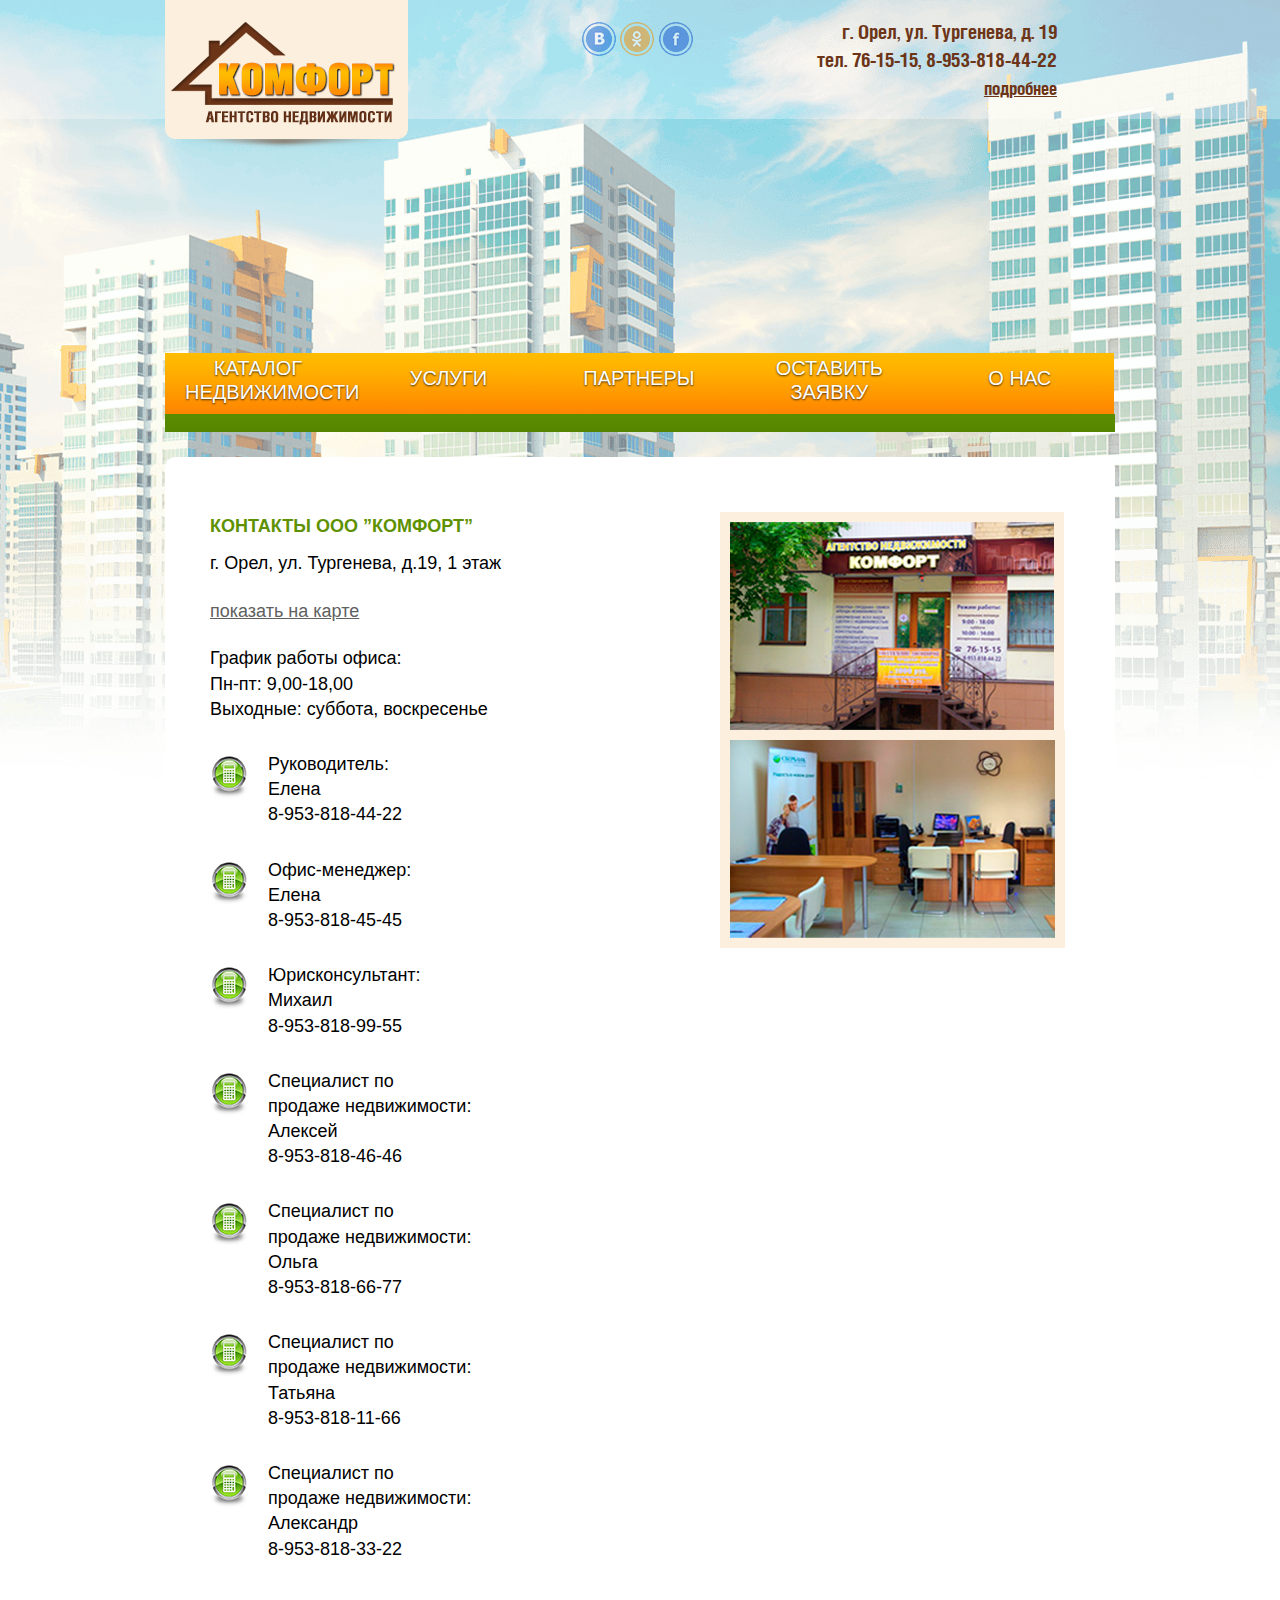
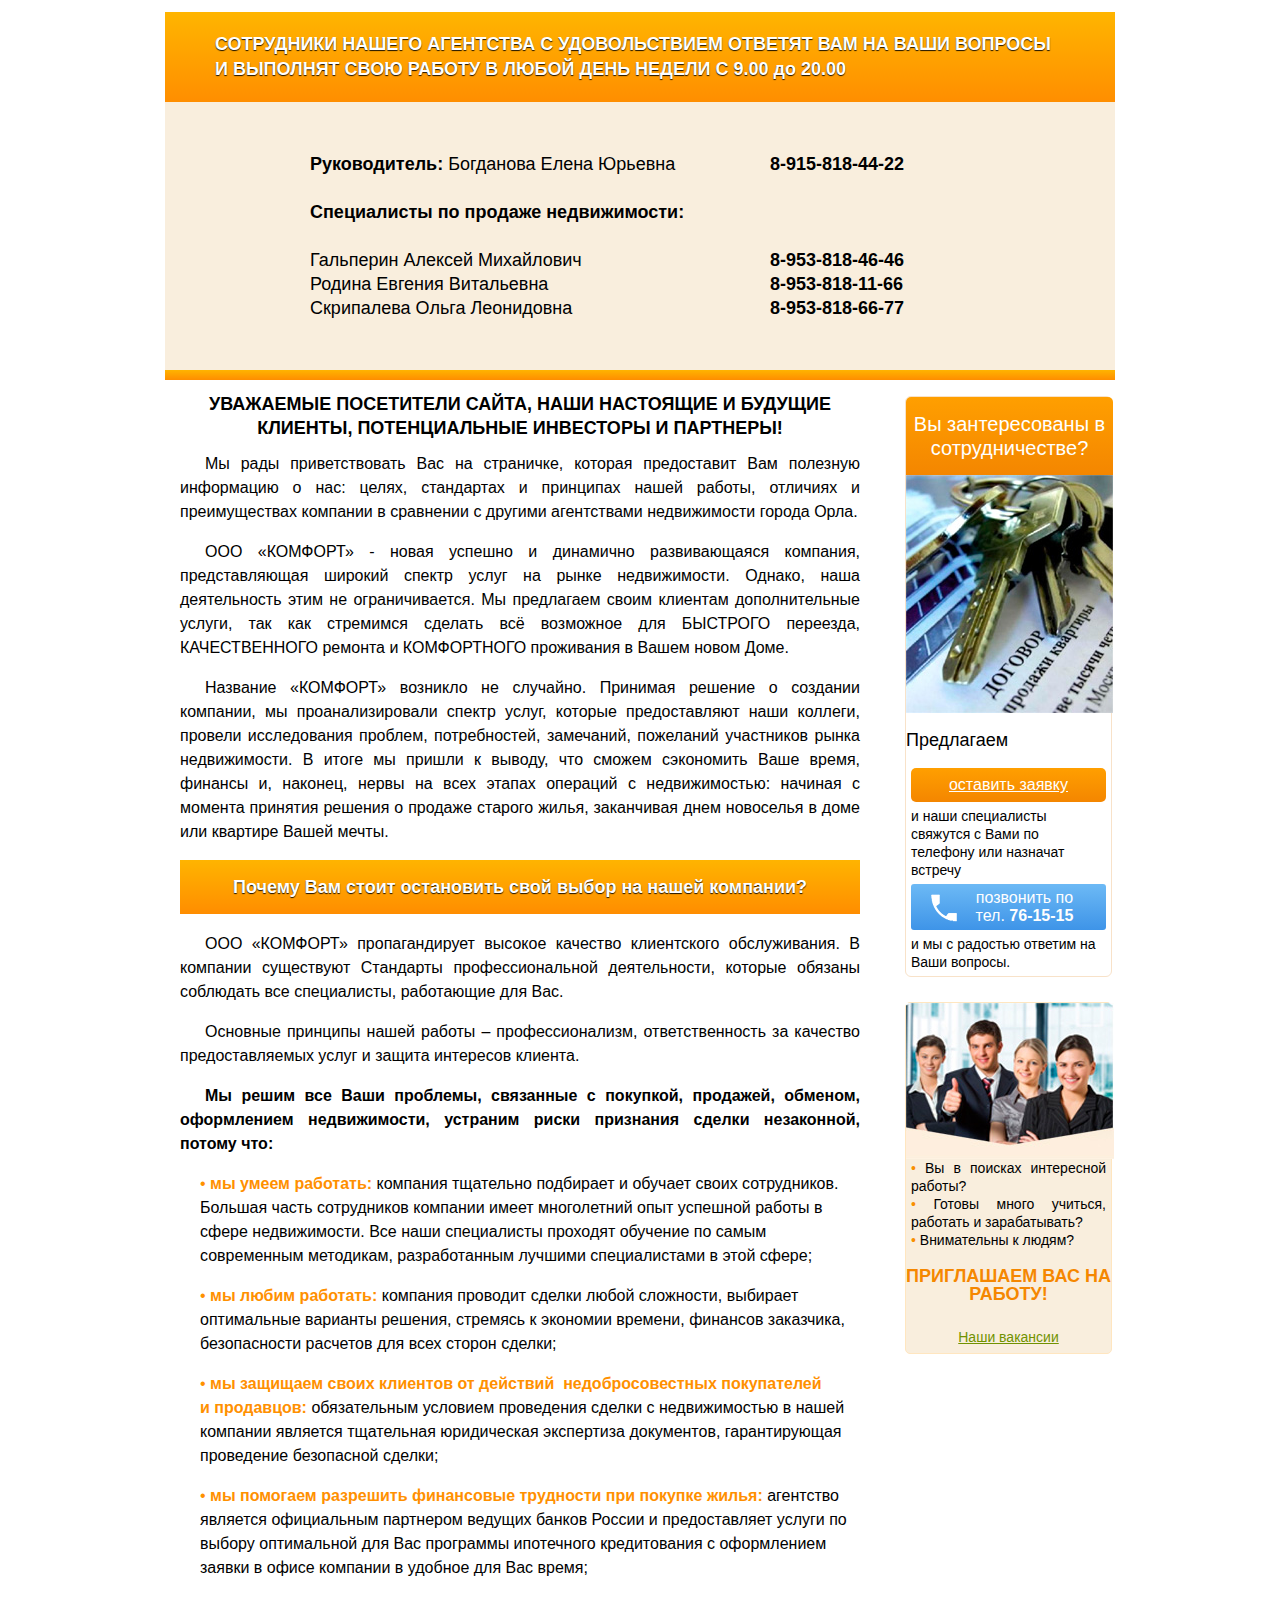
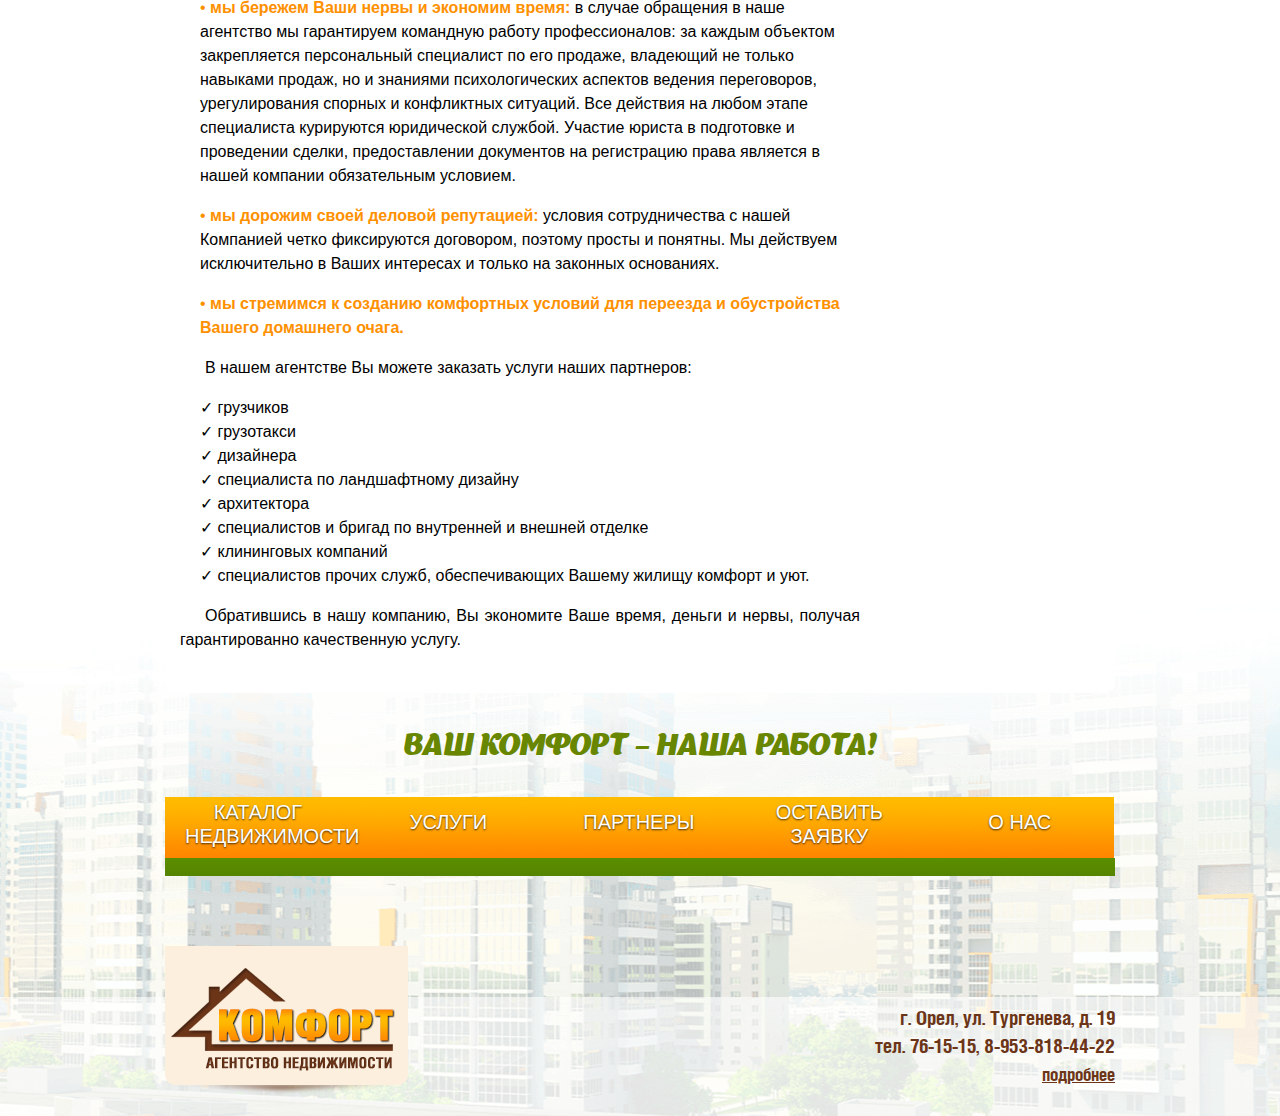
<file: contact.html>
<!DOCTYPE html>
    <head>
        <meta charset="utf-8">
        <!--[if IE]><meta http-equiv="X-UA-Compatible" content="IE=edge,chrome=1"><![endif]-->
        <title>Контакты</title>
        <meta name="keywords" content="">
        <meta name="description" content="">
        <meta name="viewport" content="width=device-width">
        <link rel="stylesheet" href="css/normalize.min.css">
        <link rel="stylesheet" href="css/main.css">
        <link rel="stylesheet" href="css/flexslider.css">
        <link rel="stylesheet" href="css/tinycarousel.css">
        <link rel="stylesheet" href="css/fancybox.css" media="screen" />
        <link rel="stylesheet" href="http://www.gismeteo.ru/static/css/informer2/gs_informerClient.min.css">
        <link rel="shortcut icon" href="favicon.ico" />

        <!--[if lt IE 9]>
            <script src="//html5shiv.googlecode.com/svn/trunk/html5.js"></script>
            <script>window.html5 || document.write('<script src="js/html5shiv.js"><\/script>')</script>
        <![endif]-->
      
	
    </head>
    <body>
    
    
    
    
    
    
    <!-- Форма заявки - простой звонок  -->
    
    
    <div class="specialist-call-form-bg" id="form5" style="display:none;">
           
           <img src="img/call-me-img.jpg" alt="">
           
           <h1 class="form-heading">Перезвоните мне</h1>
           
           <form class="form-block" action="mailer.php" method="get">
               
              
                   <label class="form-label" for="name">Ваше Имя:</label>
                   <input class="form-input" type="text" name="name" id="name" size="25" value="">
               
               
               
                   <label class="form-label" for="tel">Телефон:</label>
                   <input class="form-input" type="text" name="tel" id="tel" size="25" value="">
              
               <div>
                   <label class="form-label" for="email">Email:</label>
                   <input class="form-input" type="text" name="email" id="email" size="25" value="">
               </div>
               
               <div>
                   <label class="form-label" for="offer">Вид сделки:</label>
                   <select class="form-input" name="offer" id="offer">
                        <option value="option1">выбор</option>
                        <option value="option2">выбор 2</option>
                    </select>
               </div>
                
                <div>
                    <label class="form-label" for="object">Объект недвижимости:</label>
                    <select class="form-input" name="object" id="object">
                        <option value="option1">выбор</option>
                        <option value="option2">выбор 2</option>
                    </select>
                </div>
                
                <div>
                    <label class="form-label" for="message">Описание заявки:</label>
                    <textarea class="form-textarea" name="message" id="message" cols="25" rows="5"></textarea>
                </div>
                
                    
                <input class="form-send-btn" type="button" name="button" value="Отправить">
               
           </form>
           
       </div>
    
    
    
    
    
    
    
    
    
    
    
    <div class="header-bg">
    <div class="footer-bg">
    
    <div class="wrapper">
           
       <div class="header">            
            
            <div class="header-logo left">
                
                <a class="header-logo-link" href="/"></a>
                
            </div>
            <div class="header-social left">
                
                <ul>
                    <li><a class="header-social-link" href="https://vk.com/club76640435" target="_blank"><img src="img/vk.png" alt=""></a></li>
                    <li><a class="header-social-link" href="http://www.odnoklassniki.ru/group/52349365256368" target="_blank"><img src="img/odn.png" alt=""></a></li>
                    <li><a class="header-social-link" href="https://www.facebook.com/groups/1453993278222891/" target="_blank"><img src="img/fb.png" alt=""></a></li>
                </ul>
                
            </div>
            <div class="header-address left">
                
                г. Орел, ул. Тургенева, д. 19<br/>
                тел. 76-15-15, 8-953-818-44-22<br/>
                <a href="img/map.jpg" class="fancybox">подробнее</a>
                
            </div>
            <div class="clearfix"></div>
            
       </div>  
       
            
        <div class="nav">
            
            <ul class="dropdown">
                <li><a href="index.html" class="link-nedvij">Каталог<br/> недвижимости</a></li>
                <li><a href="service.html" class="link-service">Услуги</a></li>
                <li><a href="" class="link-partners">Партнеры</a></li>
                <li><a href="leave-feedback.html" class="link-call">Оставить заявку</a></li>
                <li><a href="" class="link-about">О нас</a>
                
                <ul class="dropdown-second">
                    <li><a href="contact.html">Контакты</a></li>
                    <li><a href="feedback.html">Отзывы</a></li>
                    <li><a href="promo.html">Акции</a></li>
                </ul>
                
                </li>
            </ul>
            <div class="nav-orange-bg">
               
                
            </div>
            
            <div class="nav-green-border"></div>
            
        </div>         
             
    <div class="content">
        
        <div class="comfort-contact">
            
             
                
                <div class="address-block left">
                   
                <h1>КОНТАКТЫ ООО ”КОМФОРТ”</h1>
                <p>г. Орел, ул. Тургенева, д.19, 1 этаж</p>
                <br/>
                <p><a href="img/map.jpg" class="fancybox">показать на карте</a></p>
                <br/>
                <p>График работы офиса: </p>
                <p>Пн-пт: 9,00-18,00</p>
                <p>Выходные: суббота, воскресенье</p>
                   
                    
                    <div class="addr-contact-block">
                        <img class="left" style="display:inline-block;" src="img/tel-icon.jpg" alt="">
                        <div class="left address-info">
                            <p>Руководитель:</p>
                            <p>Елена</p>             
                            <p>8-953-818-44-22</p>
                        </div>
                        <div class="clearfix"></div>
                    </div>
                    
                    
                    <div class="addr-contact-block">
                        <img class="left" style="display:inline-block;" src="img/tel-icon.jpg" alt="">
                        <div class="left address-info">
                        <p>Офис-менеджер:</p>
                        <p>Елена</p>             
                        <p>8-953-818-45-45</p>
                        </div>
                        <div class="clearfix"></div>
                    </div>
                    
                    <div class="addr-contact-block">
                        <img class="left" style="display:inline-block;" src="img/tel-icon.jpg" alt="">
                        <div class="left address-info">
                        <p>Юрисконсультант:</p>
                        <p>Михаил</p>             
                        <p>8-953-818-99-55</p>
                        </div>
                        <div class="clearfix"></div>
                    </div>
                    
                    <div class="addr-contact-block">
                        <img class="left" style="display:inline-block;" src="img/tel-icon.jpg" alt="">
                        <div class="left address-info">
                        <p>Специалист по<br/> продаже недвижимости:</p>
                        <p>Алексей</p>             
                        <p>8-953-818-46-46</p>
                        </div>
                        <div class="clearfix"></div>
                    </div>
                    
                    <div class="addr-contact-block">
                        <img class="left" style="display:inline-block;" src="img/tel-icon.jpg" alt="">
                        <div class="left address-info">
                        <p>Специалист по<br/> продаже недвижимости:</p>
                        <p>Ольга</p>             
                        <p>8-953-818-66-77</p>
                        </div>
                        <div class="clearfix"></div>
                    </div>
                    
                    <div class="addr-contact-block">
                        <img class="left" style="display:inline-block;" src="img/tel-icon.jpg" alt="">
                        <div class="left address-info">
                        <p>Специалист по<br/> продаже недвижимости:</p>
                        <p>Татьяна</p>             
                        <p>8-953-818-11-66</p>
                        </div>
                        <div class="clearfix"></div>
                    </div>
                    
                    <div class="addr-contact-block">
                        <img class="left" style="display:inline-block;" src="img/tel-icon.jpg" alt="">
                        <div class="left address-info">
                        <p>Специалист по<br/> продаже недвижимости:</p>
                        <p>Александр</p>             
                        <p>8-953-818-33-22</p>
                        </div>
                        <div class="clearfix"></div>
                    </div>
                  
               </div>
               
               
               <div class="img-block right">
                   
                   <img style="dispaly:block; background-color: #fdefdd; padding:10px 10px 0 10px;" src="img/img-1.jpg" alt="">
                   <img style="dispaly:block; background-color: #fdefdd; padding:10px;" src="img/img-2.jpg" alt="">
                   
               </div>
               
               <div class="clearfix"></div>
                
               <div class="questions-block">СОТРУДНИКИ НАШЕГО АГЕНТСТВА С УДОВОЛЬСТВИЕМ ОТВЕТЯТ ВАМ НА ВАШИ ВОПРОСЫ 
И ВЫПОЛНЯТ СВОЮ РАБОТУ В ЛЮБОЙ ДЕНЬ НЕДЕЛИ С 9.00 до 20.00</div>
                   
                <div class="contact-block">
                    
                                
                    <div class="contact-people left">
                            
                    <p><b>Руководитель:</b>      <span>Богданова Елена Юрьевна</span></p>                          

                    
                   <br/>  
                    <p><b>Специалисты по продаже недвижимости:</b></p>
                    <br/>
                    <p>Гальперин Алексей Михайлович<br/>   
                       Родина Евгения Витальевна<br/>        
                       Скрипалева Ольга Леонидовна 
                    </p>  
                            
                    </div>
                        
                        
                    <div class="contact-tel left">
                        <b>8-915-818-44-22</b><br/><br/><br/><br/>
                        <b>8-953-818-46-46</b><br/>
                        <b>8-953-818-11-66</b> <br/>
                        <b>8-953-818-66-77</b>     

                    </div>
                    <div class="clearfix"></div>
                    
                </div>
                <div class="contact-block-border"></div>
                    
                 
                    
              
            
        </div>
        <div class="comfort-img"></div>
        
        <div class="main-content left">
            
            <h1 class="content-heading">Уважаемые посетители сайта, наши настоящие и будущие клиенты, 
потенциальные инвесторы и партнеры!</h1>
           
            <p class="content-text">Мы  рады приветствовать Вас на страничке, которая предоставит Вам полезную информацию  о нас: целях, стандартах и принципах нашей работы, отличиях и преимуществах компании в сравнении с другими агентствами недвижимости города Орла.</p>
            
            <p class="content-text">ООО «КОМФОРТ» - новая успешно и динамично развивающаяся компания, представляющая широкий спектр услуг на рынке недвижимости. Однако, наша деятельность этим не ограничивается. Мы предлагаем своим клиентам дополнительные услуги, так как стремимся сделать всё возможное для БЫСТРОГО переезда, КАЧЕСТВЕННОГО ремонта и КОМФОРТНОГО проживания в Вашем новом Доме.</p>
            
            <p class="content-text">Название «КОМФОРТ» возникло не случайно. Принимая решение о создании компании, мы проанализировали спектр услуг, которые предоставляют наши коллеги, провели исследования проблем, потребностей, замечаний, пожеланий  участников рынка недвижимости. В итоге мы пришли к выводу, что  сможем сэкономить Ваше время, финансы и, наконец, нервы на всех этапах операций с недвижимостью: начиная с момента принятия решения о продаже старого жилья, заканчивая днем новоселья в доме или квартире Вашей мечты. </p>
            
            <div class="choice-block">Почему Вам стоит остановить свой выбор на нашей компании?</div>
            
            <p class="content-text">ООО «КОМФОРТ» пропагандирует высокое качество клиентского обслуживания. В компании существуют Стандарты профессиональной деятельности, которые обязаны соблюдать все специалисты, работающие для Вас.</p>
<p class="content-text">Основные  принципы нашей работы – профессионализм, ответственность за качество предоставляемых услуг и защита интересов клиента.</p>
           
           <p class="content-text"><b>Мы решим все Ваши проблемы, связанные с покупкой, продажей, обменом, оформлением недвижимости, устраним риски признания сделки незаконной, потому что:</b></p>
           
           <ul class="orange-list">
          <li><b class="orange">мы умеем работать:</b> компания тщательно подбирает и обучает своих сотрудников. Большая часть сотрудников компании имеет многолетний опыт успешной работы в сфере недвижимости. Все наши специалисты проходят  обучение по самым современным методикам, разработанным лучшими специалистами в этой сфере;</li>
<li><b class="orange">мы любим работать:</b> компания проводит сделки любой сложности,  выбирает оптимальные варианты решения, стремясь к экономии времени, финансов заказчика, безопасности расчетов для всех сторон сделки;</li>
<li><b class="orange">мы защищаем своих клиентов от действий  недобросовестных покупателей и продавцов:</b> обязательным условием проведения сделки с недвижимостью в нашей компании является тщательная юридическая экспертиза документов, гарантирующая проведение безопасной сделки;</li>
<li><b class="orange">мы помогаем разрешить финансовые трудности при покупке жилья:</b> агентство является официальным партнером ведущих банков России и предоставляет услуги по выбору оптимальной для Вас программы ипотечного кредитования с оформлением заявки в офисе компании в удобное для Вас время;</li>
           <li><b class="orange">мы бережем Ваши нервы и экономим время:</b> в случае обращения в наше агентство мы гарантируем командную работу профессионалов: за каждым объектом закрепляется персональный специалист по его продаже, владеющий не только навыками продаж, но и знаниями психологических аспектов ведения переговоров, урегулирования спорных и конфликтных ситуаций. Все действия на любом этапе специалиста курируются юридической службой. Участие юриста в подготовке и проведении сделки, предоставлении документов на регистрацию права является в нашей компании обязательным условием.</li>
<li><b class="orange">мы дорожим своей деловой репутацией:</b> условия сотрудничества с нашей Компанией четко фиксируются договором, поэтому просты и понятны. Мы действуем исключительно в Ваших интересах и только на законных основаниях.</li>
<li><b class="orange">мы стремимся к созданию комфортных условий для переезда и обустройства Вашего домашнего очага.</b></li>
           </ul>
           
           <p class="content-text">В нашем агентстве Вы можете заказать услуги наших партнеров:</p>
           
           <ul class="checkmarked-list">
               <li>✓ грузчиков</li>
               <li>✓ грузотакси</li>
               <li>✓ дизайнера</li>
               <li>✓ специалиста по ландшафтному дизайну</li>
               <li>✓ архитектора</li>
               <li>✓ специалистов и бригад по внутренней и внешней отделке</li>
               <li>✓ клининговых компаний </li>
               <li>✓ специалистов прочих служб, обеспечивающих Вашему жилищу комфорт и уют.</li>
           </ul>
           
           <p class="content-text">Обратившись в нашу компанию,  Вы экономите Ваше время, деньги и нервы, получая гарантированно качественную услугу. </p>
           
            
        </div>
        
        <div class="sidebar-content left">
            
            <div class="cooperation-block">
                <div class="cooperation-orange">Вы зантересованы в сотрудничестве?</div>
                <img src="img/cooperation.jpg" alt="">
                <h2>Предлагаем</h2>
                <a href="#form5" class="fancybox"><div class="call-btn-orange">оставить заявку</div></a>
                <p class="coop-text">и наши специалисты свяжутся с Вами по телефону или назначат встречу</p>
                <div class="call-btn-blue">
                        <img class="phone left" src="img/phone.png" alt="">
                        <div class="tel-btn left" >
                            позвонить по <br/> тел. <b>76-15-15</b>
                        </div>
                        <div class="clearfix"></div>
                    </div>
                <p class="coop-text">и мы с радостью ответим на Ваши вопросы.</p>
            </div>
            
            <div class="vacansy-block">
                
                <img src="img/vacansy.jpg" alt="">
                <ul class="vacansy-list">
                    <li>Вы в поисках интересной работы?</li>
                    <li>Готовы много учиться, работать и зарабатывать?</li>
                    <li>Внимательны к людям?</li>
                </ul>
                <p class="vacansy-text">ПРИГЛАШАЕМ ВАС НА РАБОТУ!</p>
                <p class="vacansy-text-2"><a class="vacansy-text-2-link" href="vacansy.html">Наши вакансии</a></p>
                
            </div>
            
            
            
            
        </div>
        <div class="clearfix"></div>
        
        
        
    </div>         
          
          <div class="footer">
              <div class="comfort-text">ВАШ КОМФОРТ – НАША РАБОТА!</div>
               
                 <div class="nav-footer">
                
                    <ul class="dropdown">
                        <li><a href="index.html" class="link-nedvij">Каталог<br/> недвижимости</a></li>
                        <li><a href="service.html" class="link-service">Услуги</a></li>
                        <li><a href="" class="link-partners">Партнеры</a></li>
                        <li><a href="leave-feedback.html" class="link-call">Оставить заявку</a></li>
                        <li><a href="" class="link-about">О нас</a>

                        <ul class="dropdown-second">
                            <li><a href="contact.html">Контакты</a></li>
                            <li><a href="feedback.html">Отзывы</a></li>
                            <li><a href="promo.html">Акции</a></li>
                        </ul>

                        </li>
                    </ul>
                    <div class="nav-orange-bg">
              
              
                    </div>
              
                    <div class="nav-green-border"></div>
                    
                    <div class="footer-logo left">
                
                        <a class="footer-logo-link" href="/"></a>

                    </div>
                    <div class="footer-address right">

                        г. Орел, ул. Тургенева, д. 19<br/>
                        тел. 76-15-15, 8-953-818-44-22<br/>
                        <a href="img/map.jpg" class="fancybox">подробнее</a>

                    </div>
                    <div class="clearfix"></div>
              
                </div>  
            </div>
        
    </div> 
       
        </div> 
    </div>
        
        
        
        <script src="js/jquery-1.11.0.min.js"></script>
        <script src="js/fancybox.js"></script>
        <script src="js/mousewheel.js"></script>
        <script type="text/javascript">
            $(document).ready(function() {
               $('.fancybox').fancybox();
            });
        </script>
                
        
        <script src="js/jquery.flexslider.js"></script>
        <script type="text/javascript">
             $(window).load(function() {
                  $('.flexslider').flexslider({
                    animation: "slide"
                  });
                });        
        </script>
        <script type="text/javascript" src="js/tinycarousel.js"></script>
        <script type="text/javascript">
            $(document).ready(function()
            {
                $('#slider1').tinycarousel();
            });
        </script>
        

       
    </body>
</html>
</file>
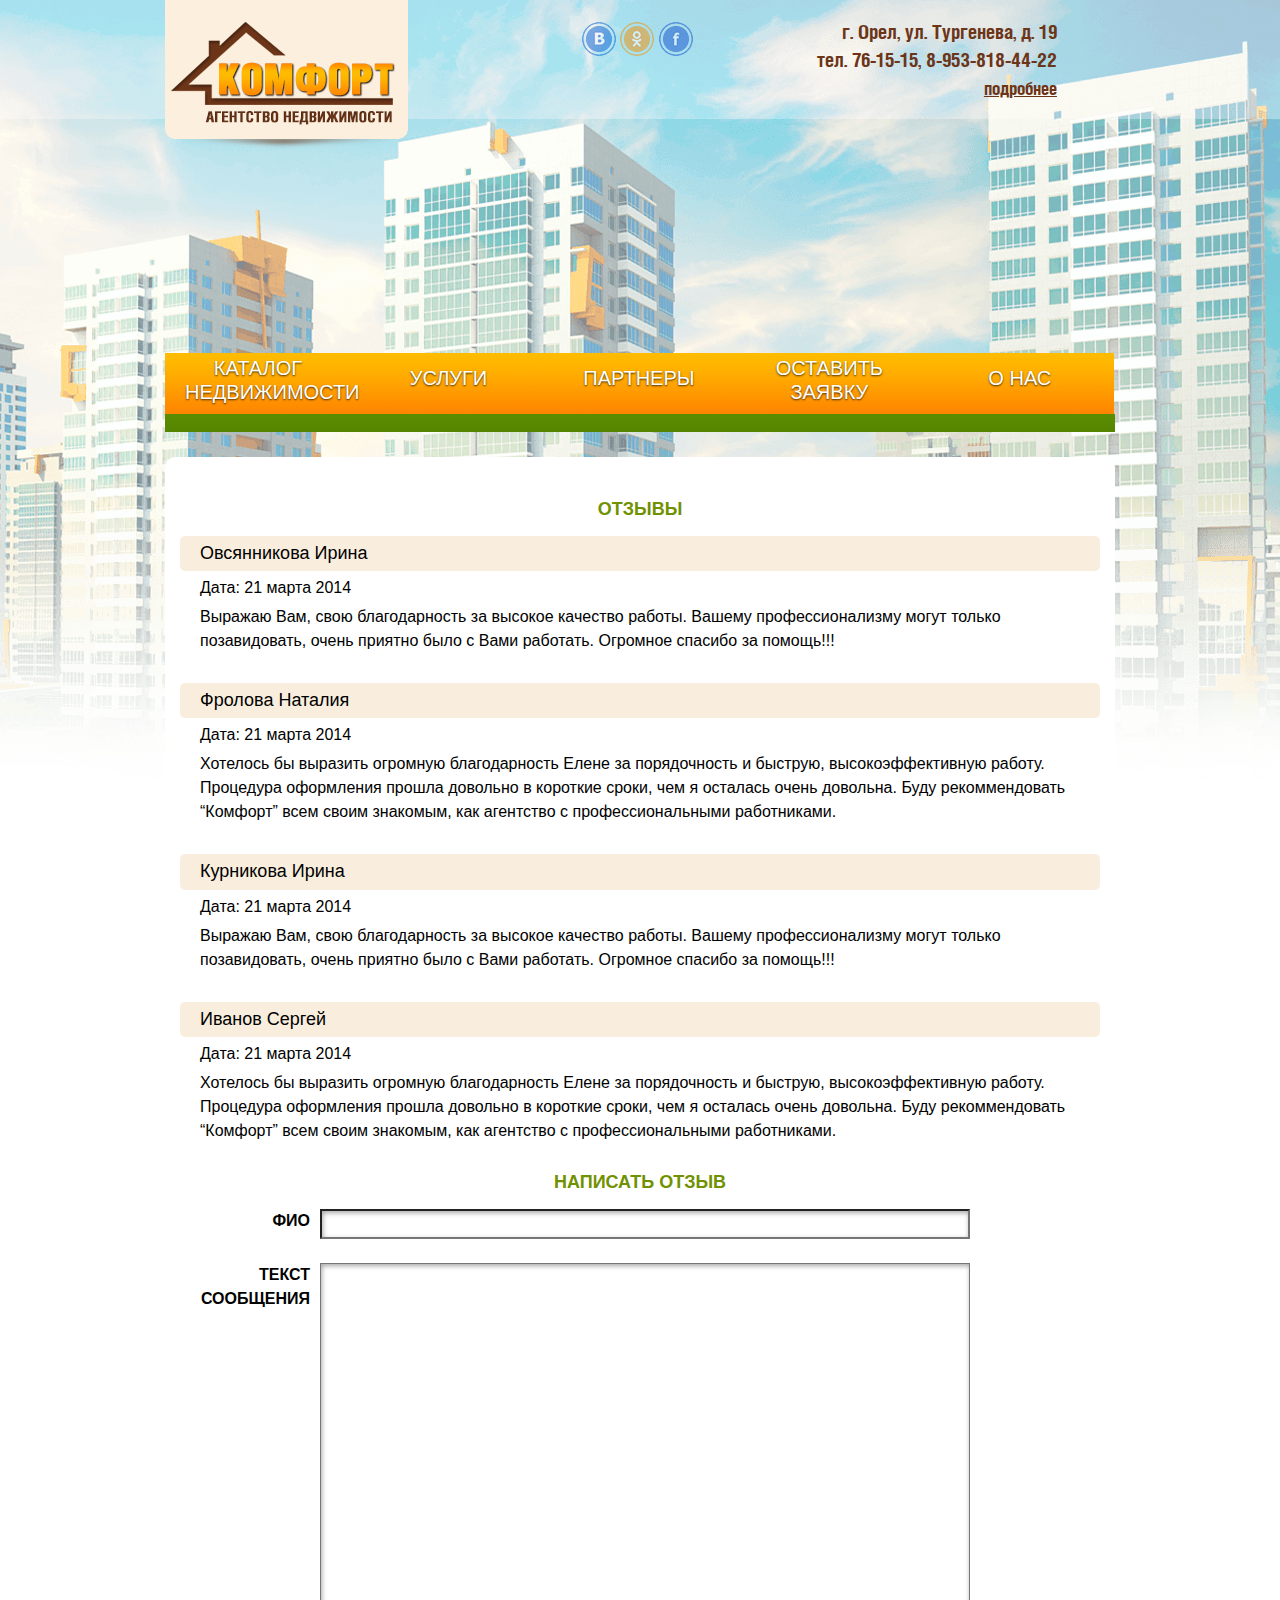
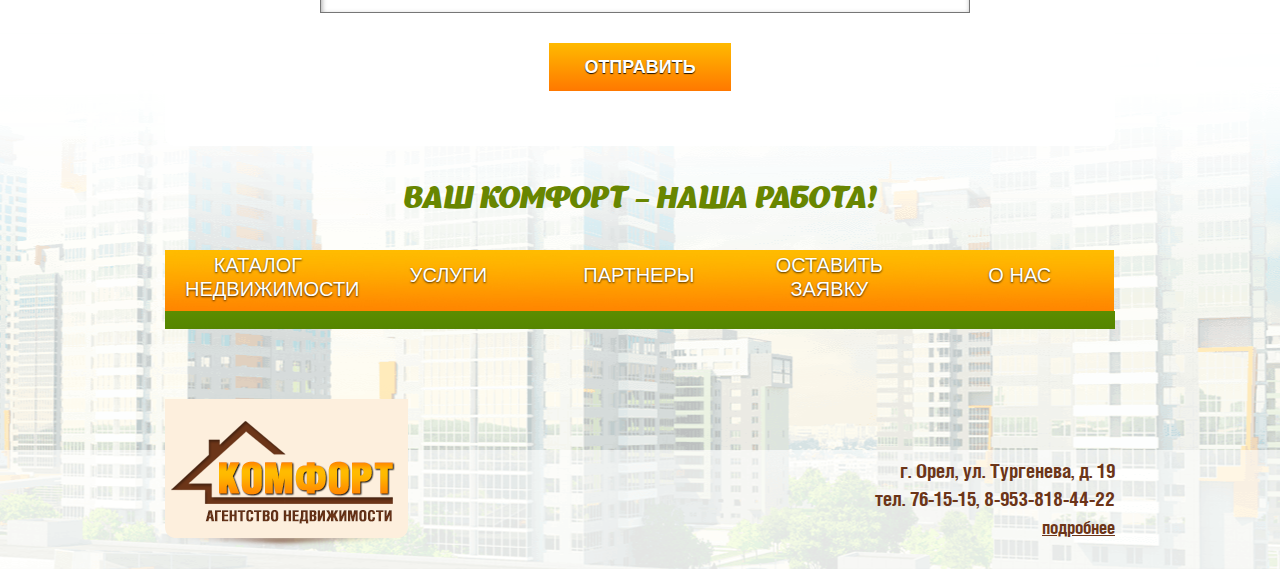
<file: feedback.html>
<!DOCTYPE html>
    <head>
        <meta charset="utf-8">
        <!--[if IE]><meta http-equiv="X-UA-Compatible" content="IE=edge,chrome=1"><![endif]-->
        <title>Отзывы</title>
        <meta name="keywords" content="">
        <meta name="description" content="">
        <meta name="viewport" content="width=device-width">
        <link rel="stylesheet" href="css/normalize.min.css">
        <link rel="stylesheet" href="css/main.css">
        <link rel="stylesheet" href="css/flexslider.css">
        <link rel="stylesheet" href="css/tinycarousel.css">
        <link rel="stylesheet" href="css/fancybox.css" media="screen" />
        <link rel="stylesheet" href="http://www.gismeteo.ru/static/css/informer2/gs_informerClient.min.css">
        <link rel="shortcut icon" href="favicon.ico" />

        <!--[if lt IE 9]>
            <script src="//html5shiv.googlecode.com/svn/trunk/html5.js"></script>
            <script>window.html5 || document.write('<script src="js/html5shiv.js"><\/script>')</script>
        <![endif]-->
      
	
    </head>
    <body>
    
    <div class="header-bg">
    <div class="footer-bg">
    
    <div class="wrapper">
           
       <div class="header">            
            
            <div class="header-logo left">
                
                <a class="header-logo-link" href="/"></a>
                
            </div>
            <div class="header-social left">
                
                <ul>
                    <li><a class="header-social-link" href="https://vk.com/club76640435" target="_blank"><img src="img/vk.png" alt=""></a></li>
                    <li><a class="header-social-link" href="http://www.odnoklassniki.ru/group/52349365256368" target="_blank"><img src="img/odn.png" alt=""></a></li>
                    <li><a class="header-social-link" href="https://www.facebook.com/groups/1453993278222891/" target="_blank"><img src="img/fb.png" alt=""></a></li>
                </ul>
                
            </div>
            <div class="header-address left">
                
                г. Орел, ул. Тургенева, д. 19<br/>
                тел. 76-15-15, 8-953-818-44-22<br/>
                <a href="img/map.jpg" class="fancybox">подробнее</a>
                
            </div>
            <div class="clearfix"></div>
            
       </div>  
       
            
        <div class="nav">
            
            <ul class="dropdown">
                <li><a href="index.html" class="link-nedvij">Каталог<br/> недвижимости</a></li>
                <li><a href="service.html" class="link-service">Услуги</a></li>
                <li><a href="" class="link-partners">Партнеры</a></li>
                <li><a href="leave-feedback.html" class="link-call">Оставить заявку</a></li>
                <li><a href="" class="link-about">О нас</a>
                
                <ul class="dropdown-second">
                    <li><a href="contact.html">Контакты</a></li>
                    <li><a href="feedback.html">Отзывы</a></li>
                    <li><a href="promo.html">Акции</a></li>
                </ul>
                
                </li>
            </ul>
            <div class="nav-orange-bg">
               
                
            </div>
            
            <div class="nav-green-border"></div>
            
        </div>         
             
    <div class="content">
        
        <h1 class="feedback-heading" id="feed">Отзывы</h1>
        
        <div class="feedback-block">
            
            <div class="feedback-container">
                <div class="feedback-name"><p>Овсянникова Ирина</p></div>
                <div class="feedback-date">Дата: 21 марта 2014</div>
                <div class="feedback-reply">Выражаю Вам, свою благодарность за высокое качество работы. Вашему профессионализму могут только позавидовать, очень приятно было с Вами работать. Огромное спасибо за помощь!!!</div>
            </div>
            
            <div class="feedback-container">
                <div class="feedback-name"><p>Фролова Наталия</p></div>
                <div class="feedback-date">Дата: 21 марта 2014</div>
                <div class="feedback-reply">Хотелось бы выразить огромную благодарность Елене за порядочность и быструю, высокоэффективную работу. Процедура оформления прошла довольно в короткие сроки, чем я осталась очень довольна. Буду рекоммендовать “Комфорт” всем своим знакомым, как агентство с профессиональными работниками.</div>
            </div>
            
            <div class="feedback-container">
                <div class="feedback-name"><p>Курникова Ирина</p></div>
                <div class="feedback-date">Дата: 21 марта 2014</div>
                <div class="feedback-reply">Выражаю Вам, свою благодарность за высокое качество работы. Вашему профессионализму могут только позавидовать, очень приятно было с Вами работать. Огромное спасибо за помощь!!!</div>
            </div>
            
            <div class="feedback-container">
                <div class="feedback-name"><p>Иванов Сергей</p></div>
                <div class="feedback-date">Дата: 21 марта 2014</div>
                <div class="feedback-reply">Хотелось бы выразить огромную благодарность Елене за порядочность и быструю, высокоэффективную работу. Процедура оформления прошла довольно в короткие сроки, чем я осталась очень довольна. Буду рекоммендовать “Комфорт” всем своим знакомым, как агентство с профессиональными работниками.</div>
            </div>
            
        </div>
        
        <h1 class="feedback-heading" id="feedform">Написать отзыв</h1>
        
        <form class="feedback-form" action="reply.php" method="get">
            
            <label class="fio-label left" for="fio">ФИО</label>
            <input class="fio-input left" type="text" name="fio" id="fio" size="25" value="">
            <div class="clearfix"></div>
            
            <label class="message-label left" for="fio-textarea">Текст<br/> сообщения</label>
            <textarea class="fio-textarea left" name="fio-textarea" id="fio-textarea" cols="25" rows="5"></textarea>
            <div class="clearfix"></div>
            <div class="send-align">
                <input class="send-feedback" type="button" name="button" value="Отправить">
            </div>
            
        </form>
        
    </div>         
          
          <div class="footer">
              <div class="comfort-text">ВАШ КОМФОРТ – НАША РАБОТА!</div>
               
                 <div class="nav-footer">
                
                    <ul class="dropdown">
                        <li><a href="index.html" class="link-nedvij">Каталог<br/> недвижимости</a></li>
                        <li><a href="service.html" class="link-service">Услуги</a></li>
                        <li><a href="" class="link-partners">Партнеры</a></li>
                        <li><a href="leave-feedback.html" class="link-call">Оставить заявку</a></li>
                        <li><a href="" class="link-about">О нас</a>

                        <ul class="dropdown-second">
                            <li><a href="contact.html">Контакты</a></li>
                            <li><a href="feedback.html">Отзывы</a></li>
                            <li><a href="promo.html">Акции</a></li>
                        </ul>

                        </li>
                    </ul>
                    <div class="nav-orange-bg">
              
              
                    </div>
              
                    <div class="nav-green-border"></div>
                    
                    <div class="footer-logo left">
                
                        <a class="footer-logo-link" href="/"></a>

                    </div>
                    <div class="footer-address right">

                        г. Орел, ул. Тургенева, д. 19<br/>
                        тел. 76-15-15, 8-953-818-44-22<br/>
                        <a href="img/map.jpg" class="fancybox">подробнее</a>

                    </div>
                    <div class="clearfix"></div>
              
                </div>  
            </div>
        
    </div> 
       
        </div> 
    </div>
        
        
        
        <script src="js/jquery-1.11.0.min.js"></script>
        <script src="js/fancybox.js"></script>
        <script src="js/mousewheel.js"></script>
        <script type="text/javascript">
            $(document).ready(function() {
               $('.fancybox').fancybox();
            });
        </script>
                
        
        <script src="js/jquery.flexslider.js"></script>
        <script type="text/javascript">
             $(window).load(function() {
                  $('.flexslider').flexslider({
                    animation: "slide"
                  });
                });        
        </script>
        <script type="text/javascript" src="js/tinycarousel.js"></script>
        <script type="text/javascript">
            $(document).ready(function()
            {
                $('#slider1').tinycarousel();
            });
        </script>
        

       
    </body>
</html>
</file>
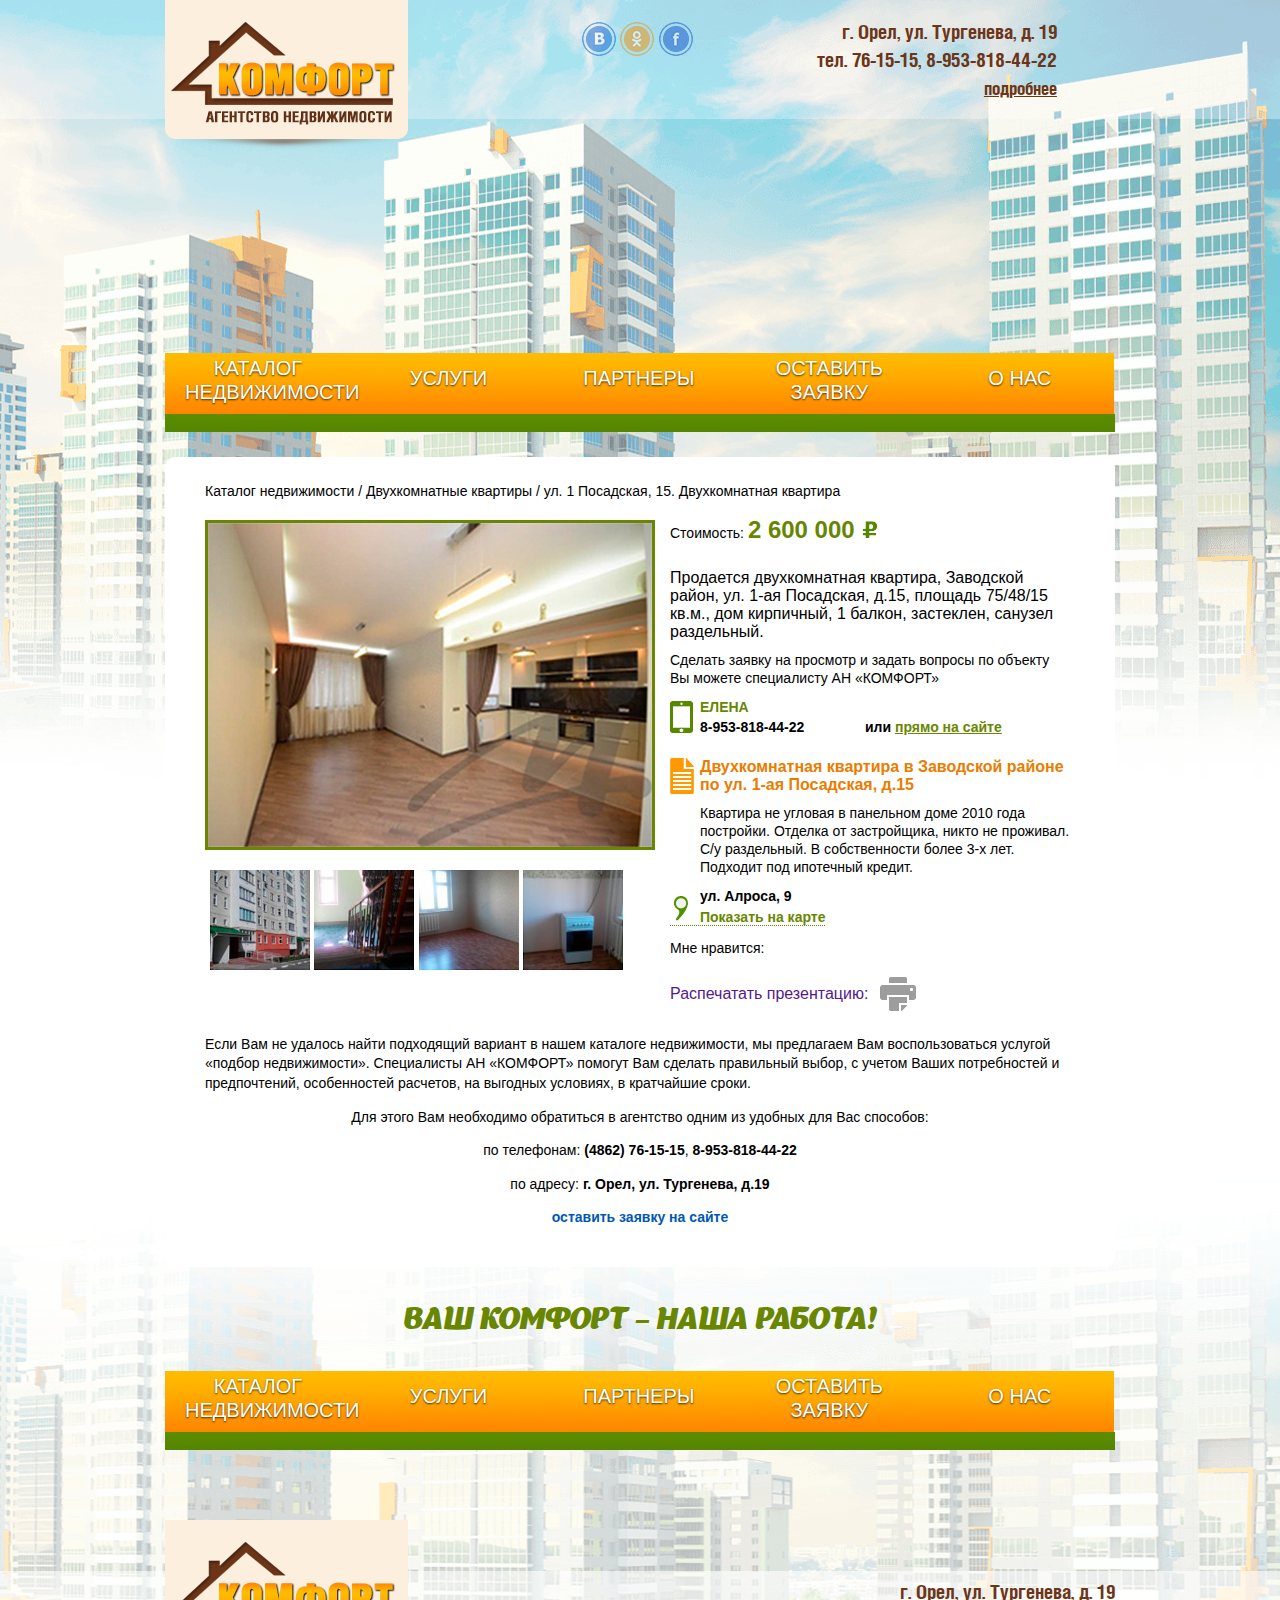
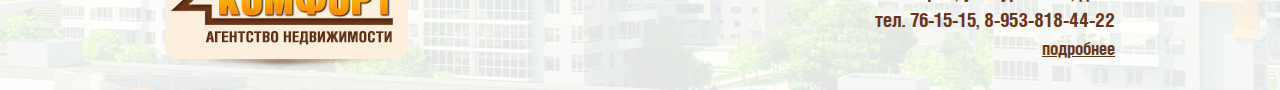
<file: flat.html>
<!DOCTYPE html>
    <head>
        <meta charset="utf-8">
        <!--[if IE]><meta http-equiv="X-UA-Compatible" content="IE=edge,chrome=1"><![endif]-->
        <title>Квартира</title>
        <meta name="keywords" content="">
        <meta name="description" content="">
        <meta name="viewport" content="width=device-width">
        <link rel="stylesheet" href="css/normalize.min.css">
        <link rel="stylesheet" href="css/main.css">
        <link rel="stylesheet" href="css/flexslider.css">
        <link rel="stylesheet" href="css/tinycarousel.css">
        <link rel="stylesheet" href="css/fancybox.css" media="screen" />
        <link rel="stylesheet" href="http://www.gismeteo.ru/static/css/informer2/gs_informerClient.min.css">
        <link rel="shortcut icon" href="favicon.ico" />

        <!--[if lt IE 9]>
            <script src="//html5shiv.googlecode.com/svn/trunk/html5.js"></script>
            <script>window.html5 || document.write('<script src="js/html5shiv.js"><\/script>')</script>
        <![endif]-->
      
	
    </head>
    <body>
    
    <!-- Форма заявки на оформление ипотеки  -->
    
    
    <div class="specialist-call-form-bg" id="form7" style="display:none;">
           
           <h1 class="form-heading" style="margin:40px 0;">Обращение к специалисту</h1>
           
           <form class="form-block" action="mailer.php" method="get">
               
              
                   <label class="form-label" for="object">По объекту:</label>
                   <input class="form-input" type="text" name="object" id="object" size="25" value="">
               
                   
                    <label class="form-label" for="message">Ваш вопрос:</label>
                    <textarea class="form-textarea" name="message" id="message" cols="25" rows="5"></textarea>
                
               
                   <label class="form-label" for="name">Ваше имя:</label>
                   <input class="form-input" type="text" name="tel" id="name" size="25" value="">
              
               
                   <label class="form-label" for="tel">Телефон:</label>
                   <input class="form-input" type="text" name="tel" id="tel" size="25" value="">
               
                                   
                <input class="form-send-btn" type="button" name="button" value="Отправить">
               
           </form>
           
       </div>
    
    
    
    
    <div class="header-bg">
    <div class="footer-bg">
    
    <div class="wrapper">
           
       <div class="header">            
            
            <div class="header-logo left">
                
                <a class="header-logo-link" href="/"></a>
                
            </div>
            <div class="header-social left">
                
                <ul>
                    <li><a class="header-social-link" href="https://vk.com/club76640435" target="_blank"><img src="img/vk.png" alt=""></a></li>
                    <li><a class="header-social-link" href="http://www.odnoklassniki.ru/group/52349365256368" target="_blank"><img src="img/odn.png" alt=""></a></li>
                    <li><a class="header-social-link" href="https://www.facebook.com/groups/1453993278222891/" target="_blank"><img src="img/fb.png" alt=""></a></li>
                </ul>
                
            </div>
            <div class="header-address left">
                
                г. Орел, ул. Тургенева, д. 19<br/>
                тел. 76-15-15, 8-953-818-44-22<br/>
                <a href="img/map.jpg" class="fancybox">подробнее</a>
                
            </div>
            <div class="clearfix"></div>
            
       </div>  
       
            
        <div class="nav">
            
            <ul class="dropdown">
                <li><a href="index.html" class="link-nedvij">Каталог<br/> недвижимости</a></li>
                <li><a href="service.html" class="link-service">Услуги</a></li>
                <li><a href="" class="link-partners">Партнеры</a></li>
                <li><a href="leave-feedback.html" class="link-call">Оставить заявку</a></li>
                <li><a href="" class="link-about">О нас</a>
                
                <ul class="dropdown-second">
                    <li><a href="contact.html">Контакты</a></li>
                    <li><a href="feedback.html">Отзывы</a></li>
                    <li><a href="promo.html">Акции</a></li>
                </ul>
                
                </li>
            </ul>
            <div class="nav-orange-bg">
               
                
            </div>
            
            <div class="nav-green-border"></div>
            
        </div>         
             
    <div class="content">
       
       
       
       
       
        
        <div class="lreport-container">
                        
            <div class="breadcrumbs">Каталог недвижимости / Двухкомнатные квартиры / ул. 1 Посадская, 15. Двухкомнатная квартира</div>
            
            <div class="flat-photos left">
                
                <div class="img-big">
                    <a href="img/big-photo.jpg" class="fancybox" data-type="imgs"><img src="img/big-photo.jpg" alt=""></a>
                </div>
                <div class="img-photos">
                    
                    <a href="img/small-photo-1.jpg" class="fancybox" data-type="imgs"><img src="img/small-photo-1.jpg" alt=""></a>
                    <a href="img/small-photo-2.jpg" class="fancybox" data-type="imgs"><img src="img/small-photo-2.jpg" alt=""></a>
                    <a href="img/small-photo-3.jpg" class="fancybox" data-type="imgs"><img src="img/small-photo-3.jpg" alt=""></a>
                    <a href="img/small-photo-4.jpg" class="fancybox" data-type="imgs"><img src="img/small-photo-4.jpg" alt=""></a>
                    
                </div>
                
                
            </div>
            
            
            <div class="flat-description left">
                
                <div class="price">Стоимость: <span class="price-big">2 600 000 </span>
                <img class="rubl-img" src="img/rubl.png" alt="">
                </div>
                <div class="flat-desc">Продается двухкомнатная квартира, Заводской район, ул. 1-ая Посадская, д.15, площадь 75/48/15 кв.м., дом кирпичный, 1 балкон, застеклен, санузел раздельный.</div>
                
                <p class="make-offer">Сделать заявку на просмотр и задать вопросы по объекту Вы можете специалисту АН «КОМФОРТ»</p>
                
                <div class="mobile left">
                    
                    <p class="mobile-green">Елена</p>
                    <p class="mobile-tel">8-953-818-44-22</p>
                    
                </div>
                <div class="onsite left">или <a href="#form7" class="onsite-text fancybox">прямо на сайте</a></div>
                <div class="clearfix"></div>
                
                <div class="doc-heading">
                    <h1>Двухкомнатная квартира в Заводской районе по ул. 1-ая Посадская, д.15</h1>
                </div>
                
                <p style="padding-left:30px;margin-bottom:10px;">Квартира не угловая в панельном доме 2010 года постройки. Отделка от застройщика, никто не проживал. С/у раздельный. В собственности более 3-х лет. Подходит под ипотечный кредит.</p>
                
                <div class="map-address">
                    
                    <p class="addr">ул. Алроса, 9</p>
                    <a href="" class="show-on-map">Показать на карте</a>
                    
                </div>
                
                <p style="padding:10px 0;">Мне нравится:</p>
                
                <script type="text/javascript" src="//yastatic.net/share/share.js"
charset="utf-8"></script>
<div class="yashare-auto-init" data-yashareL10n="ru"
 data-yashareType="none" data-yashareQuickServices="vkontakte,facebook,twitter,odnoklassniki,moimir,gplus"

></div> 
               
               <a href="" style="text-decoration:none;" onClick='window.print()'><div class="print">Распечатать презентацию: </div></a>
                
            </div>
            
            
            <div class="clearfix"></div>
            
            <div class="variant">
                <p>Если Вам не удалось найти подходящий вариант в нашем каталоге недвижимости, мы предлагаем Вам воспользоваться услугой «подбор недвижимости». Специалисты АН «КОМФОРТ» помогут Вам сделать правильный выбор, с учетом Ваших потребностей и предпочтений, особенностей расчетов, на выгодных условиях, в кратчайшие сроки.</p>
                
                <div class="contact-inf">
                    <p>Для этого Вам необходимо обратиться в агентство одним из удобных для Вас способов:</p>
                    <p>по телефонам: <b>(4862) 76-15-15</b>, <b>8-953-818-44-22</b></p>  
                    <p>по адресу: <b>г. Орел, ул. Тургенева, д.19</b> </p>
                    <p><a href="#form7" class="zayavka fancybox"><b>оставить заявку на сайте</b></a></p>
                </div>
            </div>           
        </div>
               
                
    </div>         
          
          <div class="footer">
              <div class="comfort-text">ВАШ КОМФОРТ – НАША РАБОТА!</div>
               
                 <div class="nav-footer">
                
                    <ul class="dropdown">
                        <li><a href="index.html" class="link-nedvij">Каталог<br/> недвижимости</a></li>
                        <li><a href="service.html" class="link-service">Услуги</a></li>
                        <li><a href="" class="link-partners">Партнеры</a></li>
                        <li><a href="leave-feedback.html" class="link-call">Оставить заявку</a></li>
                        <li><a href="" class="link-about">О нас</a>

                        <ul class="dropdown-second">
                            <li><a href="contact.html">Контакты</a></li>
                            <li><a href="feedback.html">Отзывы</a></li>
                            <li><a href="promo.html">Акции</a></li>
                        </ul>

                        </li>
                    </ul>
                    <div class="nav-orange-bg">
              
              
                    </div>
              
                    <div class="nav-green-border"></div>
                    
                    <div class="footer-logo left">
                
                        <a class="footer-logo-link" href="/"></a>

                    </div>
                    <div class="footer-address right">

                        г. Орел, ул. Тургенева, д. 19<br/>
                        тел. 76-15-15, 8-953-818-44-22<br/>
                        <a href="img/map.jpg" class="fancybox">подробнее</a>

                    </div>
                    <div class="clearfix"></div>
              
                </div>  
            </div>
        
    </div> 
       
        </div> 
    </div>
        
        
        
        <script src="js/jquery-1.11.0.min.js"></script>
        <script src="js/fancybox.js"></script>
        <script src="js/mousewheel.js"></script>
        <script type="text/javascript">
            $(document).ready(function() {
               $('.fancybox').fancybox();
            });
        </script>
                
        
        <script src="js/jquery.flexslider.js"></script>
        <script type="text/javascript">
             $(window).load(function() {
                  $('.flexslider').flexslider({
                    animation: "slide"
                  });
                });        
        </script>
        <script type="text/javascript" src="js/tinycarousel.js"></script>
        <script type="text/javascript">
            $(document).ready(function()
            {
                $('#slider1').tinycarousel();
            });
        </script>
        

       
    </body>
</html>
</file>
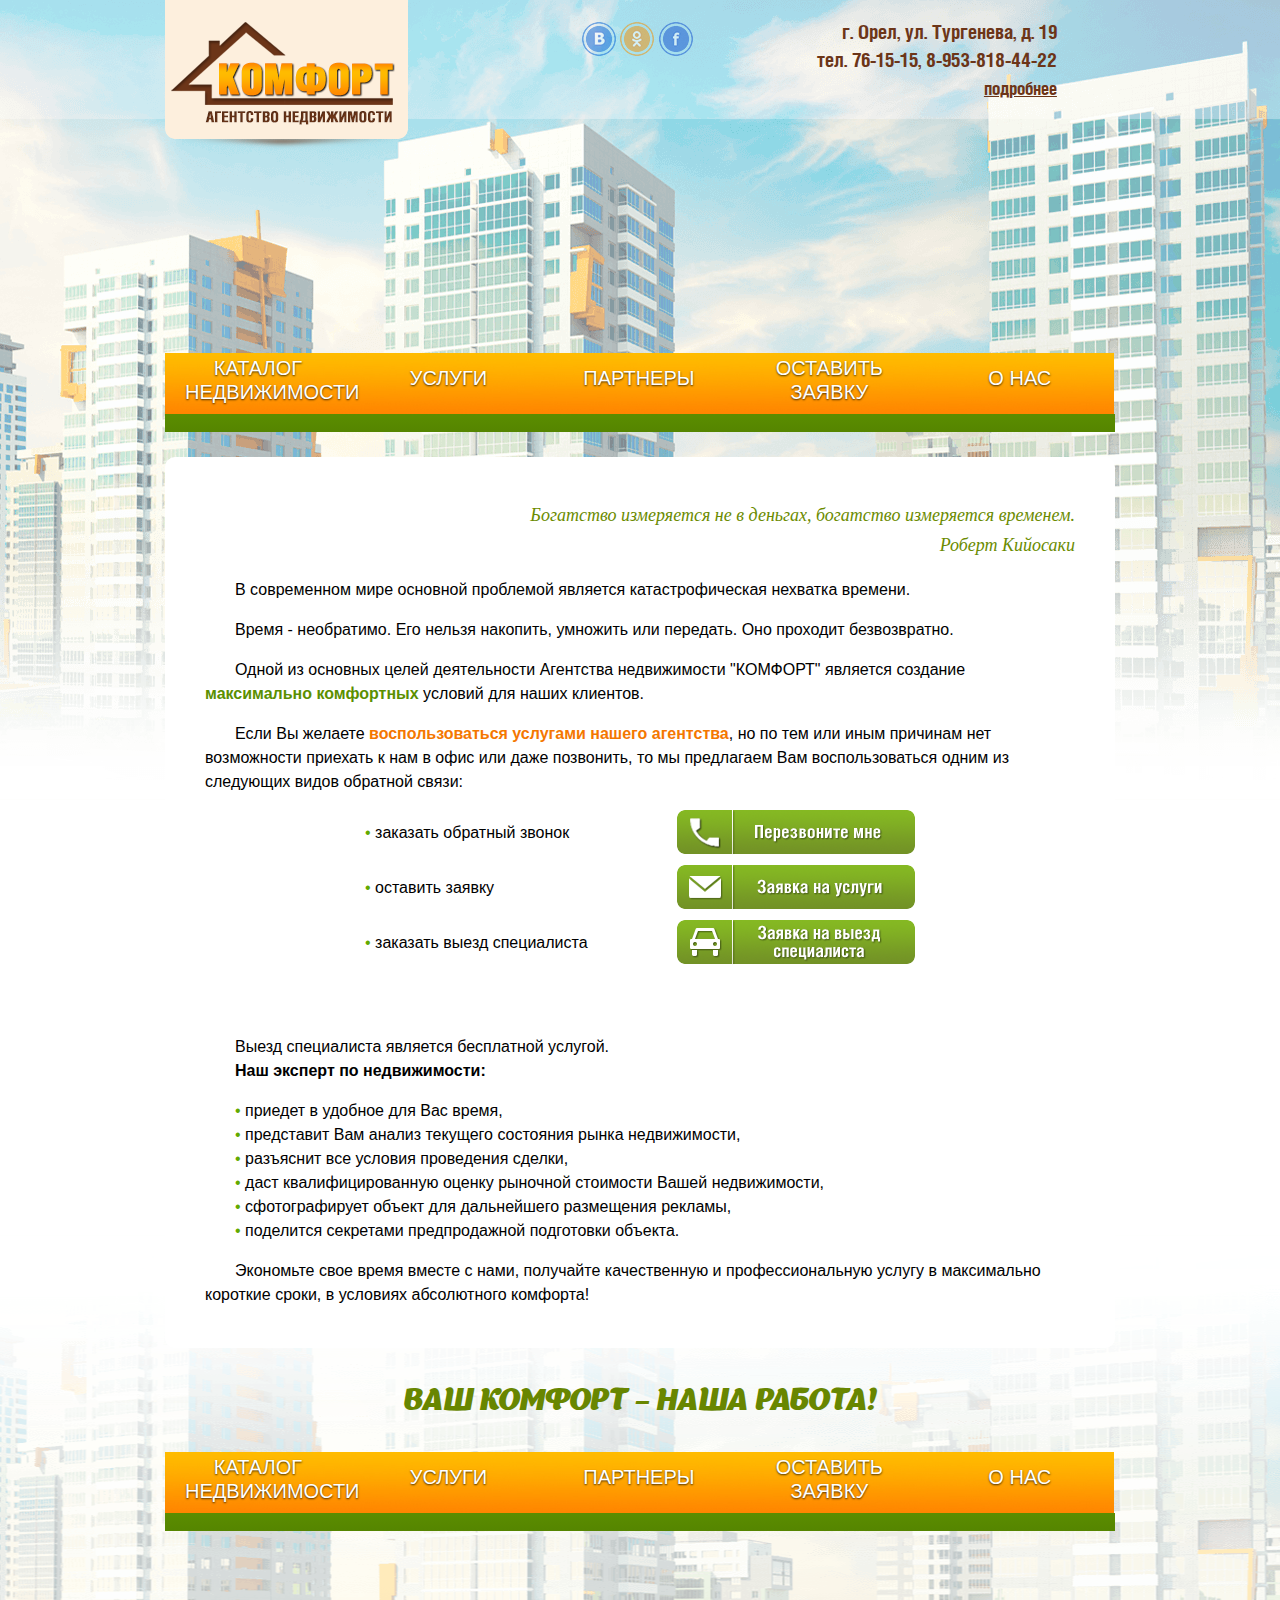
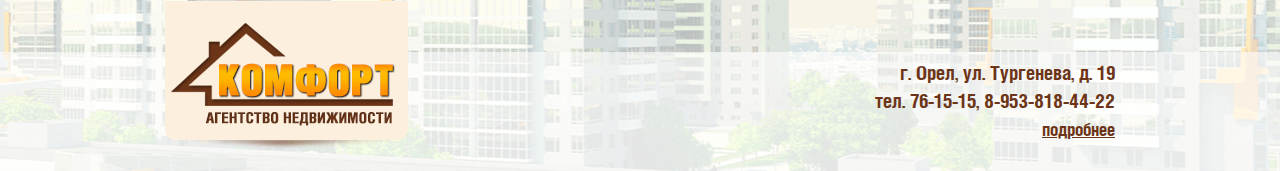
<file: leave-feedback.html>
<!DOCTYPE html>
    <head>
        <meta charset="utf-8">
        <!--[if IE]><meta http-equiv="X-UA-Compatible" content="IE=edge,chrome=1"><![endif]-->
        <title>Оставить отзыв</title>
        <meta name="keywords" content="">
        <meta name="description" content="">
        <meta name="viewport" content="width=device-width">
        <link rel="stylesheet" href="css/normalize.min.css">
        <link rel="stylesheet" href="css/main.css">
        <link rel="stylesheet" href="css/flexslider.css">
        <link rel="stylesheet" href="css/tinycarousel.css">
        <link rel="stylesheet" href="css/fancybox.css" media="screen" />
        <link rel="stylesheet" href="http://www.gismeteo.ru/static/css/informer2/gs_informerClient.min.css">
        <link rel="shortcut icon" href="favicon.ico" />

        <!--[if lt IE 9]>
            <script src="//html5shiv.googlecode.com/svn/trunk/html5.js"></script>
            <script>window.html5 || document.write('<script src="js/html5shiv.js"><\/script>')</script>
        <![endif]-->
      
	
    </head>
    <body>
    
    <!-- Форма заявки на вызов специалиста  -->
    
    
    <div class="specialist-call-form-bg" id="form3" style="display:none;">
           
           <img src="img/specialist-call-img.jpg" alt="">
           
           <h1 class="form-heading">заявка на выезд специалиста ан “комфорт”</h1>
           
           <form class="form-block" action="mailer.php" method="get">
               
              
                   <label class="form-label" for="name">Ваше Имя:</label>
                   <input class="form-input" type="text" name="name" id="name" size="25" value="">
               
               
               
                   <label class="form-label" for="tel">Телефон:</label>
                   <input class="form-input" type="text" name="tel" id="tel" size="25" value="">
              
               <div>
                   <label class="form-label" for="email">Email:</label>
                   <input class="form-input" type="text" name="email" id="email" size="25" value="">
               </div>
               
               <div>
                   <label class="form-label" for="offer">Вид сделки:</label>
                   <select class="form-input" name="offer" id="offer">
                        <option value="option1">выбор</option>
                        <option value="option2">выбор 2</option>
                    </select>
               </div>
                
                <div>
                    <label class="form-label" for="offer">Объект недвижимости:</label>
                    <select class="form-input" name="object">
                        <option value="option1">выбор</option>
                        <option value="option2">выбор 2</option>
                    </select>
                </div>
                
                <div>
                    <label class="form-label" for="message">Описание заявки:</label>
                    <textarea class="form-textarea" name="message" id="message" cols="25" rows="5"></textarea>
                </div>
                
                <div>
                    <label class="form-label" for="date">Дата выезда:</label>
                    <input class="form-input" type="text" name="date" id="date" size="25" value="">
                </div>
                
                <div>
                    <label class="form-label" for="time">Время осмотра объекта:</label>
                    <input class="form-input" type="text" name="time" id="time" size="25" value="">
                </div>
                
                <input class="form-send-btn" type="button" name="button" value="Отправить">
               
           </form>
           
       </div>
    
    
    
    
    
     <!-- Форма заявки на услугу  -->
    
    
    <div class="specialist-call-form-bg" id="form2" style="display:none;">
           
           <img src="img/service-call-img.jpg" alt="">
           
           <h1 class="form-heading">заявка на услуги ан “комфорт”</h1>
           
           <form class="form-block" action="mailer.php" method="get">
               
              
                   <label class="form-label" for="name">Ваше Имя:</label>
                   <input class="form-input" type="text" name="name" size="25" value="">
               
               
               
                   <label class="form-label" for="tel">Телефон:</label>
                   <input class="form-input" type="text" name="tel" size="25" value="">
              
               <div>
                   <label class="form-label" for="email">Email:</label>
                   <input class="form-input" type="text" name="email" size="25" value="">
               </div>
               
               <div>
                   <label class="form-label" for="offer">Вид сделки:</label>
                   <select class="form-input" name="offer">
                        <option value="option1">выбор</option>
                        <option value="option2">выбор 2</option>
                    </select>
               </div>
                
                <div>
                    <label class="form-label" for="offer">Объект недвижимости:</label>
                    <select class="form-input" name="object">
                        <option value="option1">выбор</option>
                        <option value="option2">выбор 2</option>
                    </select>
                </div>
                
                <div>
                    <label class="form-label" for="message">Описание заявки:</label>
                    <textarea class="form-textarea" name="message" cols="25" rows="5"></textarea>
                </div>
                
                    
                <input class="form-send-btn" type="button" name="button" value="Отправить">
               
           </form>
           
       </div>
    
    
    
    
    
    
    <!-- Форма заявки - простой звонок  -->
    
    
    <div class="specialist-call-form-bg" id="form" style="display:none;">
           
           <img src="img/call-me-img.jpg" alt="">
           
           <h1 class="form-heading">Перезвоните мне</h1>
           
           <form class="form-block" action="mailer.php" method="get">
               
              
                   <label class="form-label" for="name">Ваше Имя:</label>
                   <input class="form-input" type="text" name="name" size="25" value="">
               
               
               
                   <label class="form-label" for="tel">Телефон:</label>
                   <input class="form-input" type="text" name="tel" size="25" value="">
              
               <div>
                   <label class="form-label" for="email">Email:</label>
                   <input class="form-input" type="text" name="email" size="25" value="">
               </div>
               
               <div>
                   <label class="form-label" for="offer">Вид сделки:</label>
                   <select class="form-input" name="offer">
                        <option value="option1">выбор</option>
                        <option value="option2">выбор 2</option>
                    </select>
               </div>
                
                <div>
                    <label class="form-label" for="offer">Объект недвижимости:</label>
                    <select class="form-input" name="object">
                        <option value="option1">выбор</option>
                        <option value="option2">выбор 2</option>
                    </select>
                </div>
                
                <div>
                    <label class="form-label" for="message">Описание заявки:</label>
                    <textarea class="form-textarea" name="message" cols="25" rows="5"></textarea>
                </div>
                
                    
                <input class="form-send-btn" type="button" name="button" value="Отправить">
               
           </form>
           
       </div>
    
    
    
    
    <div class="header-bg">
    <div class="footer-bg">
    
    <div class="wrapper">
           
       <div class="header">            
            
            <div class="header-logo left">
                
                <a class="header-logo-link" href="/"></a>
                
            </div>
            <div class="header-social left">
                
                <ul>
                    <li><a class="header-social-link" href="https://vk.com/club76640435" target="_blank"><img src="img/vk.png" alt=""></a></li>
                    <li><a class="header-social-link" href="http://www.odnoklassniki.ru/group/52349365256368" target="_blank"><img src="img/odn.png" alt=""></a></li>
                    <li><a class="header-social-link" href="https://www.facebook.com/groups/1453993278222891/" target="_blank"><img src="img/fb.png" alt=""></a></li>
                </ul>
                
            </div>
            <div class="header-address left">
                
                г. Орел, ул. Тургенева, д. 19<br/>
                тел. 76-15-15, 8-953-818-44-22<br/>
                <a href="img/map.jpg" class="fancybox">подробнее</a>
                
            </div>
            <div class="clearfix"></div>
            
       </div>  
       
            
        <div class="nav">
            
            <ul class="dropdown">
                <li><a href="index.html" class="link-nedvij">Каталог<br/> недвижимости</a></li>
                <li><a href="service.html" class="link-service">Услуги</a></li>
                <li><a href="" class="link-partners">Партнеры</a></li>
                <li><a href="leave-feedback.html" class="link-call">Оставить заявку</a></li>
                <li><a href="" class="link-about">О нас</a>
                
                <ul class="dropdown-second">
                    <li><a href="contact.html">Контакты</a></li>
                    <li><a href="feedback.html">Отзывы</a></li>
                    <li><a href="promo.html">Акции</a></li>
                </ul>
                
                </li>
            </ul>
            <div class="nav-orange-bg">
               
                
            </div>
            
            <div class="nav-green-border"></div>
            
        </div>         
             
    <div class="content">
       
       
       
       
       
        
        <div class="lreport-container">
            <blockquote>
            Богатство измеряется не в деньгах, богатство измеряется временем.<br/>
            Роберт Кийосаки
            </blockquote>
            
            <p>В современном мире основной проблемой является катастрофическая нехватка времени.</p>
            <p>Время - необратимо. Его нельзя накопить, умножить или передать. Оно проходит безвозвратно.</p>
            <p>Одной из основных целей деятельности Агентства недвижимости "КОМФОРТ" является создание <span class="green-text">максимально комфортных</span> условий для наших клиентов.</p>
            <p>Если Вы желаете <span class="orange-text">воспользоваться услугами нашего агентства</span>,  но по тем или иным причинам нет возможности приехать к нам в офис или даже позвонить, то мы предлагаем Вам воспользоваться одним из следующих видов обратной связи:</p>
            
            
            <div class="calls-report">
                
                <ul>
                    <li>заказать обратный звонок <a href="#form" class="fancybox"><img class="backcall right" src="img/backcall.png" alt="" /></a></li>
                    <li>оставить заявку <a href="#form2" class="fancybox"><img class="service-call right" src="img/service-call.png" alt="" /></a></li>
                    <li>заказать выезд специалиста <a href="#form3" class="fancybox"><img class="specialist-call right" src="img/specialist-call.png"  alt="" /></a></li>
                    
                </ul>
                <div class="clearfix"></div>
            </div>
            
            <p>Выезд специалиста является бесплатной услугой.<br/>
            <b style="padding-left:30px;">Наш эксперт по  недвижимости:</b></p> 
            <ul class="green-bullets">
            <li>приедет в удобное для Вас время,</li> 
            <li>представит  Вам анализ  текущего состояния рынка недвижимости,</li> 
            <li>разъяснит все условия проведения сделки,</li> 
            <li>даст квалифицированную оценку рыночной стоимости Вашей недвижимости,</li>
            <li>сфотографирует объект для дальнейшего размещения рекламы,</li> 
            <li>поделится секретами предпродажной подготовки объекта.</li>
            </ul>

            <p>Экономьте свое время вместе с нами, получайте качественную и профессиональную услугу в максимально короткие сроки, в условиях абсолютного комфорта!</p>

            
        </div>
               
                
    </div>         
          
          <div class="footer">
              <div class="comfort-text">ВАШ КОМФОРТ – НАША РАБОТА!</div>
               
                 <div class="nav-footer">
                
                    <ul class="dropdown">
                        <li><a href="index.html" class="link-nedvij">Каталог<br/> недвижимости</a></li>
                        <li><a href="service.html" class="link-service">Услуги</a></li>
                        <li><a href="" class="link-partners">Партнеры</a></li>
                        <li><a href="leave-feedback.html" class="link-call">Оставить заявку</a></li>
                        <li><a href="" class="link-about">О нас</a>

                        <ul class="dropdown-second">
                            <li><a href="contact.html">Контакты</a></li>
                            <li><a href="feedback.html">Отзывы</a></li>
                            <li><a href="promo.html">Акции</a></li>
                        </ul>

                        </li>
                    </ul>
                    <div class="nav-orange-bg">
              
              
                    </div>
              
                    <div class="nav-green-border"></div>
                    
                    <div class="footer-logo left">
                
                        <a class="footer-logo-link" href="/"></a>

                    </div>
                    <div class="footer-address right">

                        г. Орел, ул. Тургенева, д. 19<br/>
                        тел. 76-15-15, 8-953-818-44-22<br/>
                        <a href="img/map.jpg" class="fancybox">подробнее</a>

                    </div>
                    <div class="clearfix"></div>
              
                </div>  
            </div>
        
    </div> 
       
        </div> 
    </div>
        
        
        
        <script src="js/jquery-1.11.0.min.js"></script>
        <script src="js/fancybox.js"></script>
        <script src="js/mousewheel.js"></script>
        <script type="text/javascript">
            $(document).ready(function() {
               $('.fancybox').fancybox();
            });
        </script>
                
        
        <script src="js/jquery.flexslider.js"></script>
        <script type="text/javascript">
             $(window).load(function() {
                  $('.flexslider').flexslider({
                    animation: "slide"
                  });
                });        
        </script>
        <script type="text/javascript" src="js/tinycarousel.js"></script>
        <script type="text/javascript">
            $(document).ready(function()
            {
                $('#slider1').tinycarousel();
            });
        </script>
        

       
    </body>
</html>
</file>
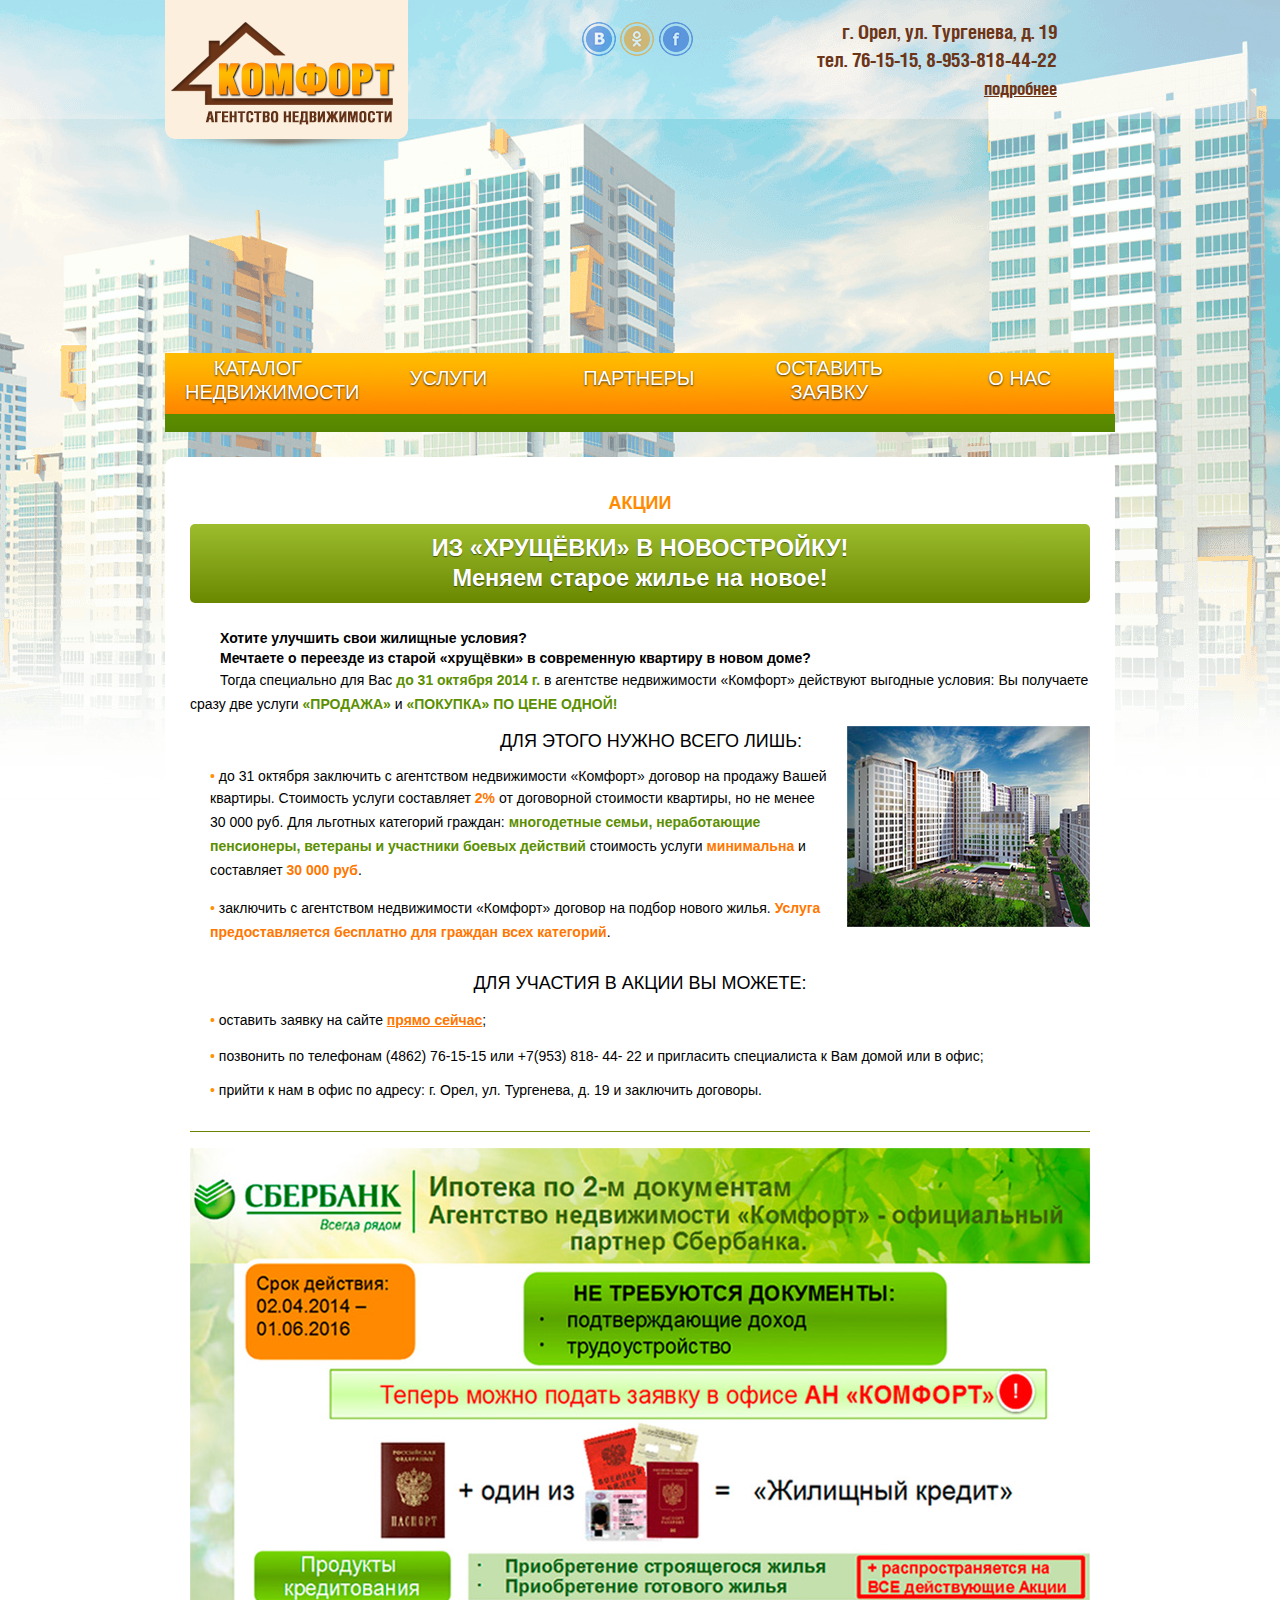
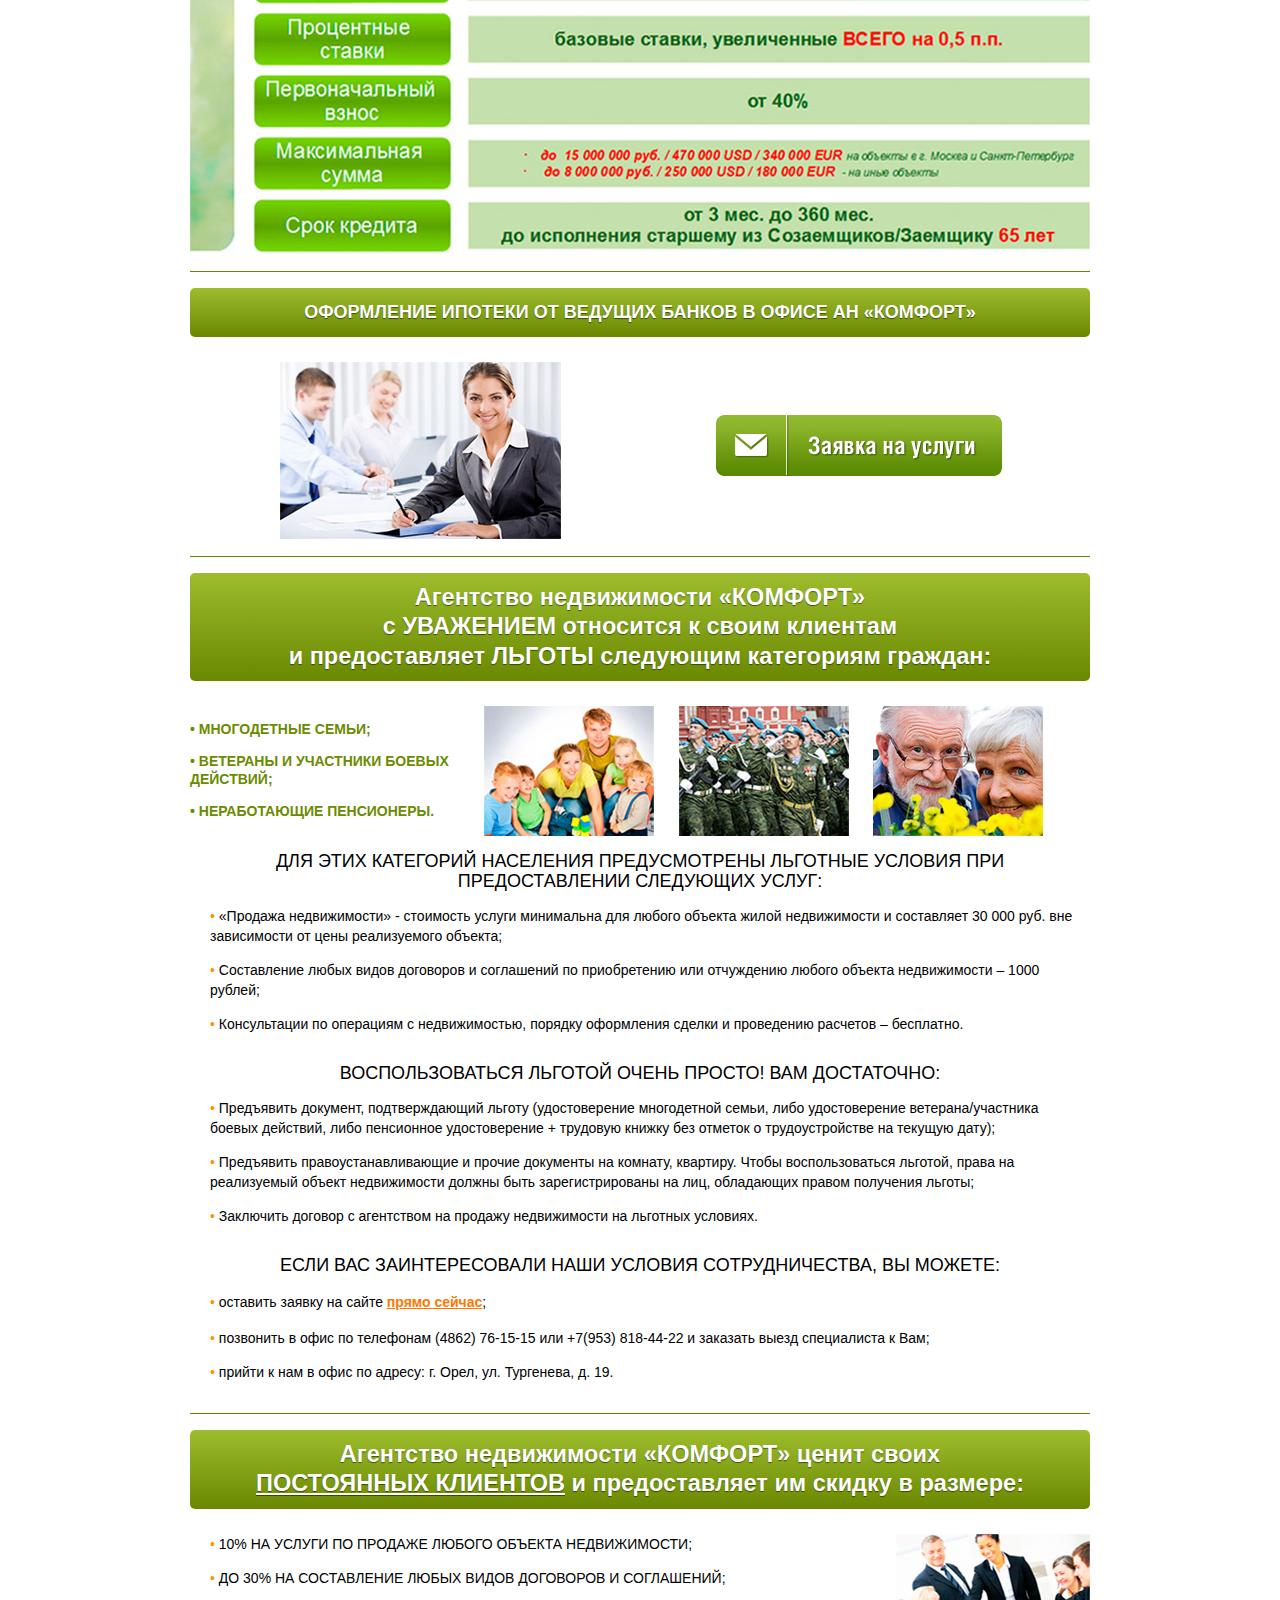
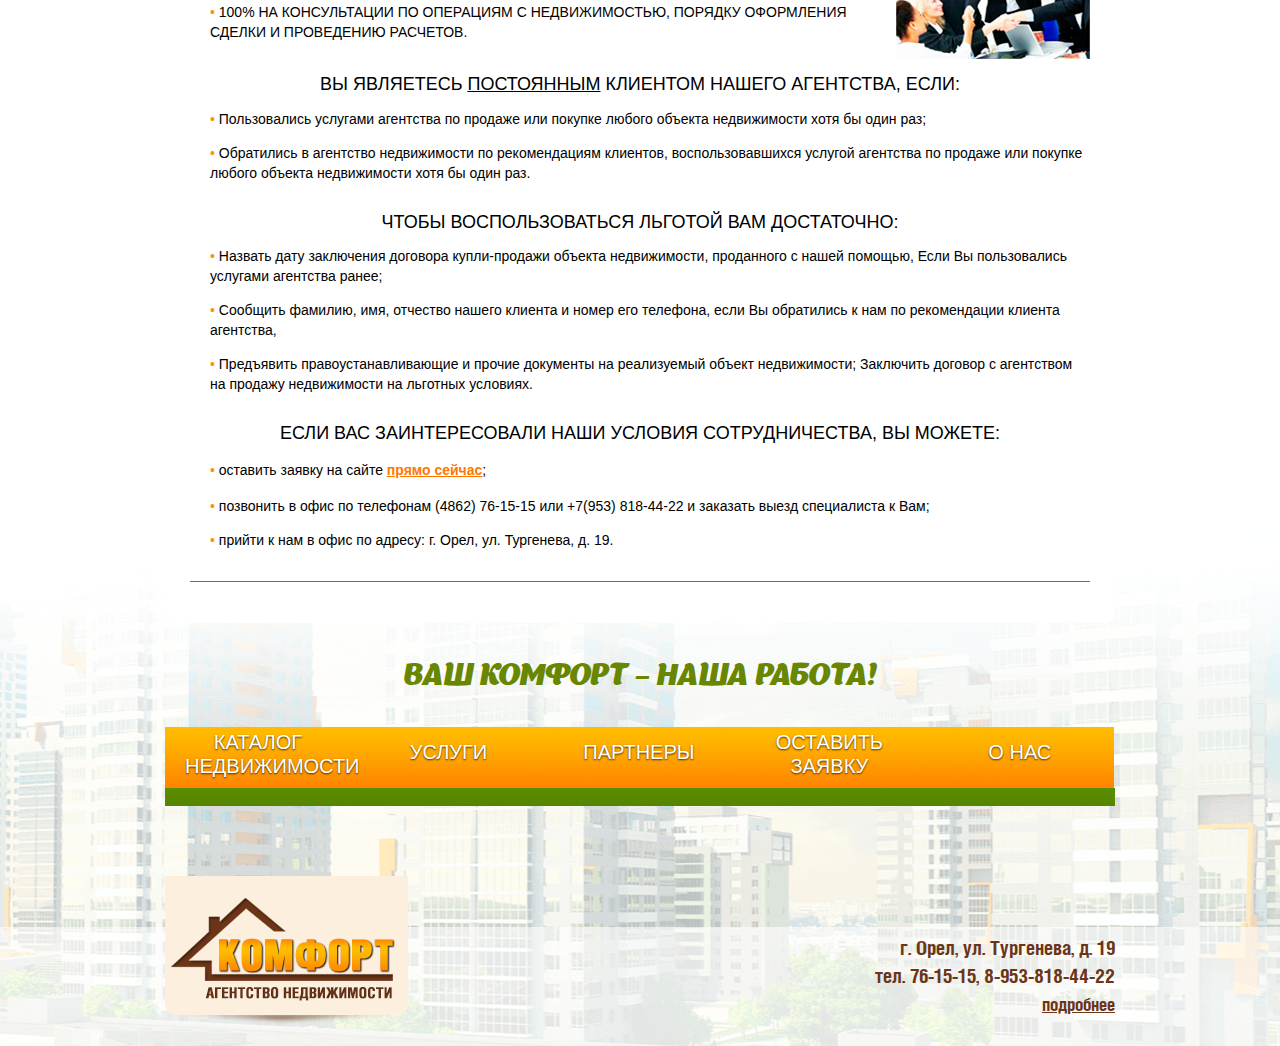
<file: promo.html>
<!DOCTYPE html>
    <head>
        <meta charset="utf-8">
        <!--[if IE]><meta http-equiv="X-UA-Compatible" content="IE=edge,chrome=1"><![endif]-->
        <title>Акции</title>
        <meta name="keywords" content="">
        <meta name="description" content="">
        <meta name="viewport" content="width=device-width">
        <link rel="stylesheet" href="css/normalize.min.css">
        <link rel="stylesheet" href="css/main.css">
        <link rel="stylesheet" href="css/flexslider.css">
        <link rel="stylesheet" href="css/tinycarousel.css">
        <link rel="stylesheet" href="css/fancybox.css" media="screen" />
        <link rel="stylesheet" href="http://www.gismeteo.ru/static/css/informer2/gs_informerClient.min.css">
        <link rel="shortcut icon" href="favicon.ico" />

        <!--[if lt IE 9]>
            <script src="//html5shiv.googlecode.com/svn/trunk/html5.js"></script>
            <script>window.html5 || document.write('<script src="js/html5shiv.js"><\/script>')</script>
        <![endif]-->
      
	
    </head>
    <body>
    
    
    
    
    
    
    <!-- Форма заявки на оформление ипотеки  -->
    
    
    <div class="specialist-call-form-bg" id="form4" style="display:none;">
           
           <img src="img/call-me-img.jpg" alt="">
           
           <h1 class="form-heading">ЗАЯВКА НА ОФОРМЛЕНИЕ ИПОТЕКИ В ОФИСЕ АН «КОМФОРТ»*</h1>
           
           <form class="form-block" action="mailer.php" method="get">
               
              
                   <label class="form-label" for="name">Ваше Имя:</label>
                   <input class="form-input" type="text" name="name" id="name" size="25" value="">
               
               
               
                   <label class="form-label" for="tel">Телефон:</label>
                   <input class="form-input" type="text" name="tel" id="tel" size="25" value="">
              
               <div>
                   <label class="form-label" for="email">Email:</label>
                   <input class="form-input" type="text" name="email" id="email" size="25" value="">
               </div>
               
               <div>
                    <label class="form-label" for="message">Описание заявки:</label>
                    <textarea class="form-textarea" name="message" id="message" cols="25" rows="5"></textarea>
                </div>
                
                <div>
                   <label class="form-label" for="date">Желаемые дата и время оформления заявки:</label>
                   <input class="form-input" type="text" name="date" id="date" size="25" value="">
               </div>
                
                <p class="details">* Предложение действительно при оформлении заявки в банках-партнерах Агентства.</p>
                    
                <input class="form-send-btn" type="button" name="button" value="Отправить">
               
           </form>
           
       </div>
    
    
    
    
    
    
    
    
    
    <div class="header-bg">
    <div class="footer-bg">
    
    <div class="wrapper">
           
       <div class="header">            
            
            <div class="header-logo left">
                
                <a class="header-logo-link" href="/"></a>
                
            </div>
            <div class="header-social left">
                
                <ul>
                    <li><a class="header-social-link" href="https://vk.com/club76640435" target="_blank"><img src="img/vk.png" alt=""></a></li>
                    <li><a class="header-social-link" href="http://www.odnoklassniki.ru/group/52349365256368" target="_blank"><img src="img/odn.png" alt=""></a></li>
                    <li><a class="header-social-link" href="https://www.facebook.com/groups/1453993278222891/" target="_blank"><img src="img/fb.png" alt=""></a></li>
                </ul>
                
            </div>
            <div class="header-address left">
                
                г. Орел, ул. Тургенева, д. 19<br/>
                тел. 76-15-15, 8-953-818-44-22<br/>
                <a href="img/map.jpg" class="fancybox">подробнее</a>
                
            </div>
            <div class="clearfix"></div>
            
       </div>  
       
            
        <div class="nav">
            
            <ul class="dropdown">
                <li><a href="index.html" class="link-nedvij">Каталог<br/> недвижимости</a></li>
                <li><a href="service.html" class="link-service">Услуги</a></li>
                <li><a href="" class="link-partners">Партнеры</a></li>
                <li><a href="leave-feedback.html" class="link-call">Оставить заявку</a></li>
                <li><a href="" class="link-about">О нас</a>
                
                <ul class="dropdown-second">
                    <li><a href="contact.html">Контакты</a></li>
                    <li><a href="feedback.html">Отзывы</a></li>
                    <li><a href="promo.html">Акции</a></li>
                </ul>
                
                </li>
            </ul>
            <div class="nav-orange-bg">
               
                
            </div>
            
            <div class="nav-green-border"></div>
            
        </div>         
             
    <div class="content">
        
        
        <div class="promo-block">
           
            <h1 class="orange-heading">Акции</h1>
           
            <div class="green-gradient"><p>ИЗ «ХРУЩЁВКИ» В НОВОСТРОЙКУ!<br/>Меняем старое жилье на новое!</p></div>
            
            <p><b>Хотите улучшить свои жилищные условия?</b></p>
            <p><b>Мечтаете о переезде из старой «хрущёвки» в современную квартиру в новом доме?</b></p> 
            <p>Тогда специально для Вас <span class="green-text-2">до 31 октября 2014 г.</span> в агентстве недвижимости «Комфорт» действуют выгодные условия: Вы получаете сразу две услуги <span class="green-text-2">«ПРОДАЖА»</span> и <span class="green-text-2">«ПОКУПКА» ПО ЦЕНЕ ОДНОЙ!</span></p>
            
            <img src="img/building.jpg" class="right" style="margin:10px 0 0 10px" alt="">
            <h2 class="promo-heading" style="padding-left:275px;">Для этого нужно всего лишь:</h2>
            <ul class="orange-list gen-list">
            <li>до 31 октября заключить с агентством недвижимости «Комфорт» договор на продажу Вашей квартиры. Стоимость услуги составляет <span class="orange-text-2">2%</span> от договорной стоимости квартиры, но не менее 30 000 руб. Для льготных категорий граждан: <span class="green-text-2">многодетные семьи, неработающие пенсионеры,  ветераны  и участники боевых действий</span> стоимость услуги <span class="orange-text-2">минимальна</span> и составляет <span class="orange-text-2">30 000 руб</span>.</li>  
            <li>заключить с агентством недвижимости «Комфорт» договор на подбор нового жилья. <span class="orange-text-2">Услуга предоставляется бесплатно для граждан всех категорий</span>.</li> 
            </ul>
            <div class="clearfix"></div>
            
            <h2 class="promo-heading">Для участия в акции Вы можете:</h2>
            
            <ul class="orange-list gen-list">
                <li> оставить заявку на сайте <a href="#form4" class="orange-text-2 fancybox">прямо сейчас</a>;</li>
                <li>позвонить по телефонам (4862) 76-15-15 или +7(953) 818- 44- 22 и пригласить специалиста к Вам домой или в офис;</li>
                <li>прийти к нам в офис по адресу: г. Орел, ул. Тургенева, д. 19 и заключить договоры.</li>
            </ul>
            
            <hr class="hr-green" />
            
            <img src="img/ipoteka-sber.jpg" alt="">
            
            <hr class="hr-green" />
            
            <div class="green-gradient"><p class="registration">ОФОРМЛЕНИЕ ИПОТЕКИ ОТ ВЕДУЩИХ БАНКОВ В ОФИСЕ АН «КОМФОРТ»</p></div>
            
            <img class="left" style="margin-left:90px;" src="img/ipoteka.jpg" alt="">
            <a href="#form4" class="fancybox"><div class="service-btn left"></div></a>
            <div class="clearfix"></div>
            
            <hr class="hr-green" />
            
            
            <div class="green-gradient"><p>Агентство недвижимости «КОМФОРТ» <br/>
с УВАЖЕНИЕМ относится к своим клиентам<br/>
и предоставляет ЛЬГОТЫ следующим категориям граждан:</p></div>
            
            <div class="benefits-text-block">
                
                <ul class="greenlist">
                    <li>Многодетные семьи;</li>
                    <li>Ветераны и участники боевых действий;</li>
                    <li>Неработающие пенсионеры.</li>
                </ul>
                
            </div>
            <div class="benefits-block"><img src="img/family.jpg" alt=""></div>
            <div class="benefits-block"><img src="img/army.jpg" alt=""></div>
            <div class="benefits-block"><img src="img/pensioners.jpg" alt=""></div>
            
            <h2 class="promo-heading">Для этих категорий населения предусмотрены 
льготные условия при предоставлении следующих услуг:</h2>
            
            <ul class="orange-list gen-list">
                <li>«Продажа недвижимости» - стоимость услуги минимальна для любого объекта жилой недвижимости и составляет 30 000 руб. вне зависимости от цены реализуемого объекта;</li>
                <li>Составление любых видов договоров и соглашений по приобретению или отчуждению любого объекта недвижимости – 1000 рублей;</li>
                <li>Консультации по операциям с недвижимостью, порядку оформления сделки и проведению расчетов – бесплатно.</li>
            </ul>
            
            <h2 class="promo-heading">Воспользоваться льготой очень просто! Вам достаточно:</h2>
            
            <ul class="orange-list gen-list">
                <li>Предъявить документ, подтверждающий льготу (удостоверение многодетной семьи, либо удостоверение ветерана/участника боевых действий, либо пенсионное удостоверение + трудовую книжку без отметок о  трудоустройстве на текущую дату);</li>
                <li>Предъявить правоустанавливающие и прочие документы на комнату, квартиру. Чтобы воспользоваться льготой,  права на реализуемый объект недвижимости должны быть зарегистрированы  на лиц, обладающих правом получения льготы;</li>
                <li>Заключить договор с агентством на продажу недвижимости на льготных условиях.
</li>
            </ul>
            
            <h2 class="promo-heading">Если Вас заинтересовали наши условия сотрудничества, Вы можете:</h2>
            
            <ul class="orange-list gen-list">
                <li>оставить заявку на сайте <a href="#form4" class="orange-text-2 fancybox">прямо сейчас</a>;</li>
                <li>позвонить в офис по телефонам (4862) 76-15-15 или +7(953) 818-44-22 и заказать выезд специалиста к Вам;</li>
                <li>прийти к нам в офис по адресу: г. Орел, ул. Тургенева, д. 19.</li>
            </ul>
            
            
            <hr class="hr-green" />
            
            
            <div class="green-gradient"><p>Агентство недвижимости «КОМФОРТ» ценит своих<br/>
<u>ПОСТОЯННЫХ КЛИЕНТОВ</u> и предоставляет им скидку в размере:</p></div>
            
            <img src="img/discount.jpg" alt="" class="right">
            <ul class="orange-list gen-list" style="text-transform:uppercase;">
                <li>10% на услуги по продаже любого объекта недвижимости;</li>
                <li>до 30% на составление любых видов договоров и соглашений;</li>
                <li>100% на консультации по операциям с недвижимостью, порядку оформления 
    сделки и проведению расчетов.</li>
            </ul>
            <div class="clearfix"></div>
            
            
            <h2 class="promo-heading">Вы являетесь <u>постоянным</u> клиентом  нашего агентства, если:</h2>
            
            <ul class="orange-list gen-list">
                <li>Пользовались  услугами  агентства  по  продаже  или покупке  любого  объекта недвижимости хотя бы  
один раз;</li>
                <li>Обратились в агентство недвижимости по рекомендациям клиентов, воспользовавшихся услугой агентства по продаже или покупке любого объекта недвижимости хотя бы один раз.</li>
            </ul>
            
            
            <h2 class="promo-heading">Чтобы воспользоваться льготой Вам достаточно:</h2>
            
            <ul class="orange-list gen-list">
                <li>Назвать дату заключения договора купли-продажи объекта недвижимости, проданного с нашей помощью, Если Вы пользовались услугами агентства ранее;</li>
                <li>Сообщить фамилию, имя, отчество нашего клиента и номер его телефона, если Вы обратились к нам по рекомендации клиента агентства,</li>
                <li>Предъявить правоустанавливающие и прочие документы на реализуемый объект недвижимости;
Заключить договор с агентством на продажу недвижимости на льготных условиях.</li>
            </ul>
            
            <h2 class="promo-heading">Если Вас заинтересовали наши условия сотрудничества, Вы можете:</h2>
            
            <ul class="orange-list gen-list">
                <li>оставить заявку на сайте <a href="#form4" class="orange-text-2 fancybox">прямо сейчас</a>;</li>
                <li>позвонить в офис по телефонам (4862) 76-15-15 или +7(953) 818-44-22 и заказать выезд специалиста к Вам;</li>
                <li>прийти к нам в офис по адресу: г. Орел, ул. Тургенева, д. 19.</li>
            </ul>
            
            
            <hr class="hr-green" />
            
        
        </div>
               
                
    </div>         
          
          <div class="footer">
              <div class="comfort-text">ВАШ КОМФОРТ – НАША РАБОТА!</div>
               
                 <div class="nav-footer">
                
                    <ul class="dropdown">
                        <li><a href="" class="link-nedvij">Каталог<br/> недвижимости</a></li>
                        <li><a href="" class="link-service">Услуги</a></li>
                        <li><a href="" class="link-partners">Партнеры</a></li>
                        <li><a href="" class="link-call">Оставить заявку</a></li>
                        <li><a href="" class="link-about">О нас</a>
              
                        <ul class="dropdown-second">
                            <li><a href="">Контакты</a></li>
                            <li><a href="">Отзывы</a></li>
                            <li><a href="">Акции</a></li>
                        </ul>
              
                        </li>
                    </ul>
                    <div class="nav-orange-bg">
              
              
                    </div>
              
                    <div class="nav-green-border"></div>
                    
                    <div class="footer-logo left">
                
                        <a class="footer-logo-link" href="/"></a>

                    </div>
                    <div class="footer-address right">

                        г. Орел, ул. Тургенева, д. 19<br/>
                        тел. 76-15-15, 8-953-818-44-22<br/>
                        <a href="img/map.jpg" class="fancybox">подробнее</a>

                    </div>
                    <div class="clearfix"></div>
              
                </div>  
            </div>
        
    </div> 
       
        </div> 
    </div>
        
        
        
        <script src="js/jquery-1.11.0.min.js"></script>
        <script src="js/fancybox.js"></script>
        <script src="js/mousewheel.js"></script>
        <script type="text/javascript">
            $(document).ready(function() {
               $('.fancybox').fancybox();
            });
        </script>
                
        
        <script src="js/jquery.flexslider.js"></script>
        <script type="text/javascript">
             $(window).load(function() {
                  $('.flexslider').flexslider({
                    animation: "slide"
                  });
                });        
        </script>
        <script type="text/javascript" src="js/tinycarousel.js"></script>
        <script type="text/javascript">
            $(document).ready(function()
            {
                $('#slider1').tinycarousel();
            });
        </script>
        

       
    </body>
</html>
</file>
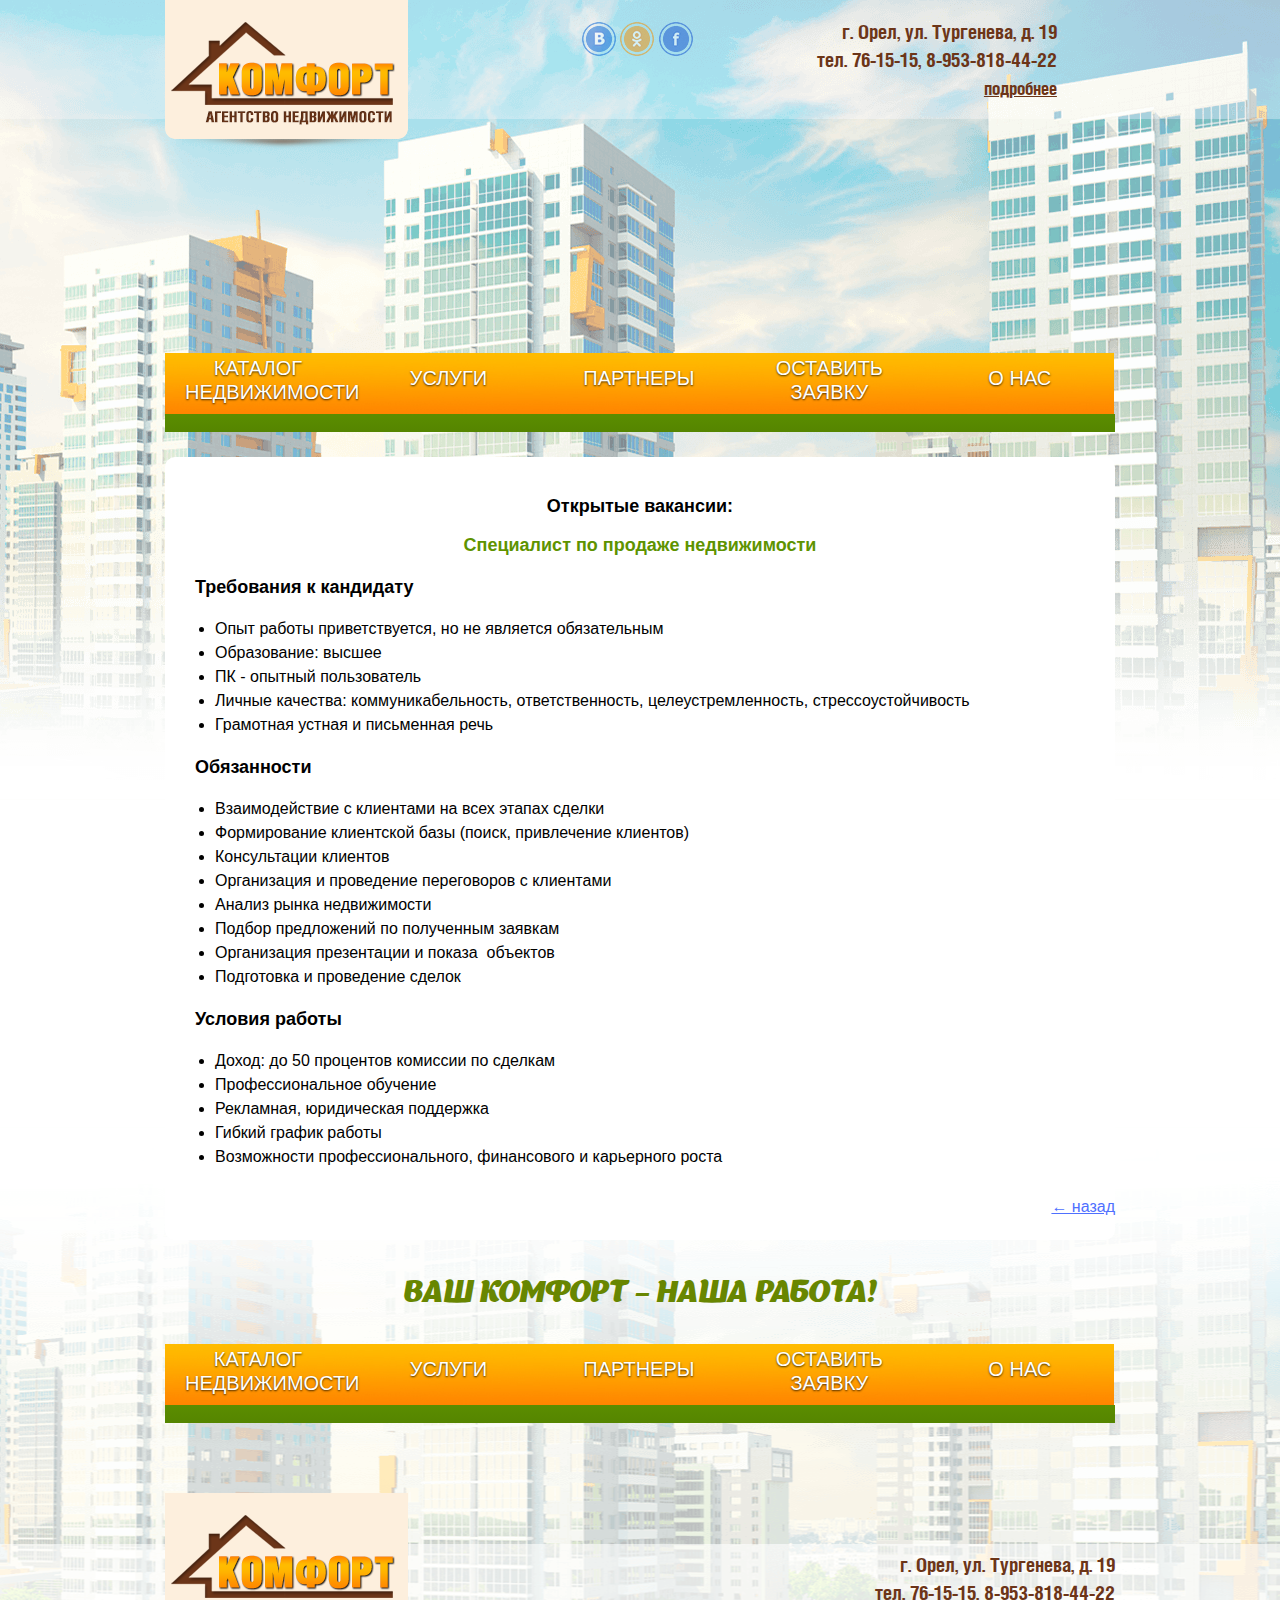
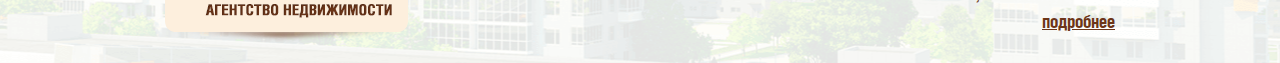
<file: vacansy.html>
<!DOCTYPE html>
    <head>
        <meta charset="utf-8">
        <!--[if IE]><meta http-equiv="X-UA-Compatible" content="IE=edge,chrome=1"><![endif]-->
        <title>Вакансии</title>
        <meta name="keywords" content="">
        <meta name="description" content="">
        <meta name="viewport" content="width=device-width">
        <link rel="stylesheet" href="css/normalize.min.css">
        <link rel="stylesheet" href="css/main.css">
        <link rel="stylesheet" href="css/flexslider.css">
        <link rel="stylesheet" href="css/tinycarousel.css">
        <link rel="stylesheet" href="css/fancybox.css" media="screen" />
        <link rel="stylesheet" href="http://www.gismeteo.ru/static/css/informer2/gs_informerClient.min.css">
        <link rel="shortcut icon" href="favicon.ico" />

        <!--[if lt IE 9]>
            <script src="//html5shiv.googlecode.com/svn/trunk/html5.js"></script>
            <script>window.html5 || document.write('<script src="js/html5shiv.js"><\/script>')</script>
        <![endif]-->
      
	
    </head>
    <body>
    
    <div class="header-bg">
    <div class="footer-bg">
    
    <div class="wrapper">
           
       <div class="header">            
            
            <div class="header-logo left">
                
                <a class="header-logo-link" href="/"></a>
                
            </div>
            <div class="header-social left">
                
                <ul>
                    <li><a class="header-social-link" href="https://vk.com/club76640435" target="_blank"><img src="img/vk.png" alt=""></a></li>
                    <li><a class="header-social-link" href="http://www.odnoklassniki.ru/group/52349365256368" target="_blank"><img src="img/odn.png" alt=""></a></li>
                    <li><a class="header-social-link" href="https://www.facebook.com/groups/1453993278222891/" target="_blank"><img src="img/fb.png" alt=""></a></li>
                </ul>
                
            </div>
            <div class="header-address left">
                
                г. Орел, ул. Тургенева, д. 19<br/>
                тел. 76-15-15, 8-953-818-44-22<br/>
                <a href="img/map.jpg">подробнее</a>
                
            </div>
            <div class="clearfix"></div>
            
       </div>  
       
            
        <div class="nav">
            
            <ul class="dropdown">
                <li><a href="index.html" class="link-nedvij">Каталог<br/> недвижимости</a></li>
                <li><a href="service.html" class="link-service">Услуги</a></li>
                <li><a href="" class="link-partners">Партнеры</a></li>
                <li><a href="leave-feedback.html" class="link-call">Оставить заявку</a></li>
                <li><a href="" class="link-about">О нас</a>
                
                <ul class="dropdown-second">
                    <li><a href="contact.html">Контакты</a></li>
                    <li><a href="feedback.html">Отзывы</a></li>
                    <li><a href="promo.html">Акции</a></li>
                </ul>
                
                </li>
            </ul>
            <div class="nav-orange-bg">
               
                
            </div>
            
            <div class="nav-green-border"></div>
            
        </div>         
             
    <div class="content">
        
        <h1 class="content-heading-black">Открытые вакансии:</h1>
        
        <h2 class="content-heading-green">Специалист по продаже недвижимости</h2>
        
        <p class="vac-text">Требования к кандидату</p>
        <ul class="vac-list">
        <li>Опыт работы приветствуется, но не является обязательным</li>
        <li>Образование: высшее</li>
        <li>ПК - опытный пользователь</li>
        <li>Личные качества: коммуникабельность, ответственность,  целеустремленность, стрессоустойчивость</li>
        <li>Грамотная устная и письменная речь</li>
        </ul>
       
        <p class="vac-text">Обязанности</p>
        <ul class="vac-list">
            <li>Взаимодействие с клиентами на всех этапах сделки</li>
        <li>Формирование клиентской базы (поиск, привлечение клиентов)</li>
        <li>Консультации клиентов</li>
        <li>Организация и проведение переговоров с клиентами</li>
        <li>Анализ рынка недвижимости</li>
        <li>Подбор предложений по полученным заявкам </li>
        <li>Организация презентации и показа  объектов</li>
        <li>Подготовка и проведение сделок</li>

       </ul>
       
        <p class="vac-text">Условия работы</p>
        <ul class="vac-list">
        <li>Доход: до 50 процентов комиссии  по сделкам </li>
        <li>Профессиональное обучение</li>
        <li>Рекламная, юридическая поддержка</li>
        <li>Гибкий график работы</li>
        <li>Возможности профессионального, финансового и карьерного роста</li>
        </ul>
        
        <a class="back-link right" href="/">← назад</a>
        <div class="clearfix"></div>
        
    </div>         
          
          <div class="footer">
              <div class="comfort-text">ВАШ КОМФОРТ – НАША РАБОТА!</div>
               
                 <div class="nav-footer">
                
                    <ul class="dropdown">
                        <li><a href="" class="link-nedvij">Каталог<br/> недвижимости</a></li>
                        <li><a href="" class="link-service">Услуги</a></li>
                        <li><a href="" class="link-partners">Партнеры</a></li>
                        <li><a href="" class="link-call">Оставить заявку</a></li>
                        <li><a href="" class="link-about">О нас</a>
              
                        <ul class="dropdown-second">
                            <li><a href="">Контакты</a></li>
                            <li><a href="">Отзывы</a></li>
                            <li><a href="">Акции</a></li>
                        </ul>
              
                        </li>
                    </ul>
                    <div class="nav-orange-bg">
              
              
                    </div>
              
                    <div class="nav-green-border"></div>
                    
                    <div class="footer-logo left">
                
                        <a class="footer-logo-link" href="/"></a>

                    </div>
                    <div class="footer-address right">

                        г. Орел, ул. Тургенева, д. 19<br/>
                        тел. 76-15-15, 8-953-818-44-22<br/>
                        <a href="img/map.jpg">подробнее</a>

                    </div>
                    <div class="clearfix"></div>
              
                </div>  
            </div>
        
    </div> 
       
        </div> 
    </div>
        
        
        
        <script src="js/jquery-1.11.0.min.js"></script>
        <script src="js/fancybox.js"></script>
        <script src="js/mousewheel.js"></script>
        <script type="text/javascript">
            $(document).ready(function() {
               $('.fancybox').fancybox();
            });
        </script>
                
        
        <script src="js/jquery.flexslider.js"></script>
        <script type="text/javascript">
             $(window).load(function() {
                  $('.flexslider').flexslider({
                    animation: "slide"
                  });
                });        
        </script>
        <script type="text/javascript" src="js/tinycarousel.js"></script>
        <script type="text/javascript">
            $(document).ready(function()
            {
                $('#slider1').tinycarousel();
            });
        </script>
        

       
    </body>
</html>
</file>
<file: css/tinycarousel.css>
/* slider1 */
#slider1 {
    margin: 0 0 20px;
    overflow: hidden;
    padding: 0 40px;
    position: relative;
    border-bottom: 7px solid #f9eedd;
}
#slider1 .viewport {
    float: left;
    width: 100%;
    height: 200px;
    overflow: hidden;
    position: relative;
}
#slider1 .buttons {
    display: block;
    margin: 30px 0 0;
    width: 13px;
    height: 47px;
    position: absolute;
    left: 0;
    top: 0;
    text-align: center;
    text-decoration: none;
    
}
#slider1 .next {
    margin: 30px 0 0;
    left: auto;
    right: 0;
    top: 0;
    background: url("../img/right-arrow.png") 0 0 no-repeat;
}

#slider1 .prev {
    margin: 30px 0 0;
    left: 0;
    right: auto;
    top: 0;
    background: url("../img/left-arrow.png") 0 0 no-repeat;
}

#slider1 .disable {
    visibility: hidden;
}
#slider1 .overview {
    list-style: none;
    position: absolute;
    left: 0
    top: 0;
}
#slider1 .overview li{
    float: left;
    margin: 0 33px 0 0;
    overflow: hidden;
    height: 200px;
    width: 90px;
}

#slider1 .overview li .carousel-item-title {
    font-family: Tahoma, sans-serif;
    color:  #000000;
    font-size: 12px;
    font-weight: 400;
    line-height: 14px;
    text-transform: uppercase;
    text-decoration: underline;
    text-align: center;
    padding: 10px 0;
}

#slider1 .overview li .carousel-item-address {
    font-family: Tahoma, sans-serif;
    color:  #000000;
    font-size: 12px;
    font-weight: 400;
    line-height: 14px;
    text-align: center;
    padding: 5px 0;
}

.overview > li > a {
    text-decoration: none;
}
</file>
<file: css/main.css>
@charset "UTF-8";
/*! normalize.css v1.1.2 | MIT License | git.io/normalize */
article,
aside,
details,
figcaption,
figure,
footer,
header,
hgroup,
main,
nav,
section,
summary {
  display: block;
}

audio,
canvas,
video {
  display: inline-block;
  *display: inline;
  *zoom: 1;
}

audio:not([controls]) {
  display: none;
  height: 0;
}

[hidden] {
  display: none;
}

html {
  font-size: 100%;
  -ms-text-size-adjust: 100%;
  -webkit-text-size-adjust: 100%;
}

html,
button,
input,
select,
textarea {
  font-family: sans-serif;
}

body {
  margin: 0;
}

a:focus {
  outline: thin dotted;
}

a:active,
a:hover {
  outline: 0;
}

h1 {
  font-size: 2em;
  margin: 0.67em 0;
}

h2 {
  font-size: 1.5em;
  margin: 0.83em 0;
}

h3 {
  font-size: 1.17em;
  margin: 1em 0;
}

h4 {
  font-size: 1em;
  margin: 1.33em 0;
}

h5 {
  font-size: .83em;
  margin: 1.67em 0;
}

h6 {
  font-size: .67em;
  margin: 2.33em 0;
}

abbr[title] {
  border-bottom: 1px dotted;
}

b,
strong {
  font-weight: bold;
}

blockquote {
  margin: 1em 40px;
}

dfn {
  font-style: italic;
}

hr {
  -moz-box-sizing: content-box;
  -webkit-box-sizing: content-box;
  box-sizing: content-box;
  height: 0;
}

mark {
  background: #ff0;
  color: black;
}

p,
pre {
  margin: 0;
}

code,
kbd,
pre,
samp {
  font-family: monospace, serif;
  _font-family: 'courier new', monospace;
  font-size: 1em;
}

pre {
  white-space: pre;
  white-space: pre-wrap;
  word-wrap: break-word;
}

q {
  quotes: none;
}

q:before,
q:after {
  content: '';
  content: none;
}

small {
  font-size: 80%;
}

sub,
sup {
  font-size: 75%;
  line-height: 0;
  position: relative;
  vertical-align: baseline;
}

sup {
  top: -0.5em;
}

sub {
  bottom: -0.25em;
}

dl,
menu,
ol,
ul {
  margin: 0;
}

dd {
  margin: 0;
}

menu,
ol,
ul {
  padding: 0;
}

nav ul,
nav ol {
  list-style: none;
  list-style-image: none;
}

img {
  border: 0;
  -ms-interpolation-mode: bicubic;
}

svg:not(:root) {
  overflow: hidden;
}

figure {
  margin: 0;
}

form {
  margin: 0;
}

fieldset {
  border: 1px solid silver;
  margin: 0 2px;
  padding: 0.35em 0.625em 0.75em;
}

legend {
  border: 0;
  padding: 0;
  white-space: normal;
  *margin-left: -7px;
}

button,
input,
select,
textarea {
  font-size: 100%;
  margin: 0;
  vertical-align: baseline;
  *vertical-align: middle;
}

button,
input {
  line-height: normal;
}

button,
select {
  text-transform: none;
}

button,
html input[type="button"],
input[type="reset"],
input[type="submit"] {
  -webkit-appearance: button;
  cursor: pointer;
  *overflow: visible;
}

button[disabled],
html input[disabled] {
  cursor: default;
}

input[type="checkbox"],
input[type="radio"] {
  -webkit-box-sizing: border-box;
  -moz-box-sizing: border-box;
  box-sizing: border-box;
  padding: 0;
  *height: 13px;
  *width: 13px;
}

input[type="search"] {
  -webkit-appearance: textfield;
  -moz-box-sizing: content-box;
  -webkit-box-sizing: content-box;
  box-sizing: content-box;
}

input[type="search"]::-webkit-search-cancel-button,
input[type="search"]::-webkit-search-decoration {
  -webkit-appearance: none;
}

button::-moz-focus-inner,
input::-moz-focus-inner {
  border: 0;
  padding: 0;
}

textarea {
  overflow: auto;
  vertical-align: top;
}

table {
  border-collapse: collapse;
  border-spacing: 0;
}

.tahoma-stack, h1, h2, p, ul, .nav > ul > li > a, .dropdown-second > li > a, .content-heading, .content-heading-black, .content-heading-green, .content-text, .vac-text, .feedback-heading, .feedback-date, .feedback-reply, .choice-block, .questions-block, .contact-people, .contact-tel, .cooperation-orange, .call-btn-orange, .call-btn-blue, .coop-text, .vacansy-list, .vacansy-text, .vacansy-text-2-link, .fio-label, .message-label, .fio-input, .fio-textarea, .send-feedback, .service-header, .service-header-green, .table-service-th, .table-service-td, .table-service-td > p, .table-text-desc > p, .small-text, .news-block, .news-block-heading > p, .news-item > .news-link > a, .feed-block > p, .feedback-block-heading > h2, .feedback-link > a, .feedback-btn > p, .currency-block > p, .weather-block > p, .catalog-block > h1, .market-block > p, .market-block-btn > a, .special-offer, .catalog-text, .catalog-list, .catalog-promo-text, .catalog-heading, .lreport-container > p, .green-text, .orange-text, .filter-search, .cat-second-market, .market-heading, .table-second-market, .table-head-market, .green-gradient > p, .orange-heading, .promo-block > p, .promo-text, .green-text-2, .orange-text-2, .gen-list, .promo-heading, .greenlist, .form-heading, .form-input, .form-textarea, .details, .breadcrumbs, .flat-description > p, .price, .price-big, .flat-desc, .onsite, .onsite-text, .mobile-green, .mobile-tel, .doc-heading > h1, .addr, .show-on-map, .variant > p, .contact-inf > p, .zayavka, .nav-footer > ul > li > a {
  font-family: Tahoma, sans-serif;
}

.helios-stack, .form-label {
  font-family: "Helios", sans-serif;
}

.heliosbold-stack, .header-address, .footer-address {
  font-family: "HeliosBold", sans-serif;
}

.appetite-stack, .comfort-text {
  font-family: "Appetite", sans-serif;
}

/* ==========================================================================
   Fonts
   ========================================================================== */
@font-face {
  font-family: 'Appetite';
  src: url("../fonts/appetite-italic.eot");
  src: url("../fonts/appetite-italic.eot?#iefix") format("embedded-opentype"), url("../fonts/appetite-italic.woff") format("woff"), url("../fonts/appetite-italic.ttf") format("truetype"), url("../fonts/appetite-italic.svg#webfont") format("svg");
}
@font-face {
  font-family: 'HeliosBold';
  src: url("../fonts/heliosbold.eot");
  src: url("../fonts/heliosbold.eot?#iefix") format("embedded-opentype"), url("../fonts/heliosbold.woff") format("woff"), url("../fonts/heliosbold.ttf") format("truetype"), url("../fonts/heliosbold.svg#webfont") format("svg");
}
@font-face {
  font-family: 'Helios';
  src: url("../fonts/helioscond.eot");
  src: url("../fonts/helioscond.eot?#iefix") format("embedded-opentype"), url("../fonts/helioscond.woff") format("woff"), url("../fonts/helioscond.ttf") format("truetype"), url("../fonts/helioscond.svg#webfont") format("svg");
}
/* ==========================================================================
   Boilerplate styles
   ========================================================================== */
html,
button,
input,
select,
textarea {
  color: #222;
}

body {
  font-size: 1em;
  line-height: 1.4;
  -webkit-font-smoothing: antialiased;
}

::-moz-selection {
  background: #b3d4fc;
  text-shadow: none;
}

::selection {
  background: #b3d4fc;
  text-shadow: none;
}

hr {
  display: block;
  height: 1px;
  border: 0;
  margin: 1em 0;
  padding: 0;
}

img {
  vertical-align: middle;
}

fieldset {
  border: 0;
  margin: 0;
  padding: 0;
}

textarea {
  resize: vertical;
}

.chromeframe {
  margin: 0.2em 0;
  background: #ccc;
  color: #000;
  padding: 0.2em 0;
}

/* ==========================================================================
   Helper classes
   ========================================================================== */
.center {
  text-align: center;
}

.left {
  float: left;
}

.right {
  float: right;
}

.ir {
  background-color: transparent;
  border: 0;
  overflow: hidden;
  *text-indent: -9999px;
}

.ir:before {
  content: "";
  display: block;
  width: 0;
  height: 150%;
}

.hidden {
  display: none !important;
  visibility: hidden;
}

.visuallyhidden {
  border: 0;
  clip: rect(0 0 0 0);
  height: 1px;
  margin: -1px;
  overflow: hidden;
  padding: 0;
  position: absolute;
  width: 1px;
}

.visuallyhidden.focusable:active,
.visuallyhidden.focusable:focus {
  clip: auto;
  height: auto;
  margin: 0;
  overflow: visible;
  position: static;
  width: auto;
}

.invisible {
  visibility: hidden;
}

.clearfix:before,
.clearfix:after {
  content: " ";
  display: table;
}

.clearfix:after {
  clear: both;
}

.clearfix {
  *zoom: 1;
}

/* ==========================================================================
   Common Styles
   ========================================================================== */
/*   Позволяет включить контент, внутренние отступы и границы в элемент    */
* {
  -webkit-box-sizing: border-box;
  -moz-box-sizing: border-box;
  box-sizing: border-box;
}

h1 {
  color: #5e9100;
  /* text color */
  font-size: 18px;
}

h2 {
  color: black;
  font-size: 18px;
  font-weight: normal;
}

p {
  color: #000;
  /* text color */
  font-size: 18px;
}

ul {
  color: black;
  font-size: 16px;
  font-weight: normal;
  line-height: 24px;
}

.header-bg {
  background: url("../img/header1.png") 50% 0 no-repeat;
}

.wrapper {
  width: 950px;
  margin: 0 auto;
}

/* ==========================================================================
   Header
   ========================================================================== */
.header-logo-link {
  display: block;
  background: url("../img/logo.png") 0 0 no-repeat;
  height: 150px;
  width: 243px;
}

.header-social {
  margin-left: 174px;
  margin-top: 22px;
}
.header-social > ul {
  list-style: none;
}
.header-social > ul > li {
  display: inline-block;
}
.header-social > ul > li > a {
  opacity: .5;
}
.header-social > ul > li > a:hover {
  opacity: 1;
}

.header-address {
  margin: 20px 0 0 124px;
  color: #6c3518;
  font-size: 20px;
  font-weight: normal;
  text-align: right;
}
.header-address a {
  font-size: 18px;
  color: #6c3518;
}

/* ==========================================================================
   Main Navigation
   ========================================================================== */
.nav {
  margin-top: 203px;
  position: relative;
  width: 950px;
}
.nav > ul {
  list-style: none;
  position: absolute;
  top: -22px;
}
.nav > ul > li {
  display: inline-block;
}
.nav > ul > li > a {
  color: white;
  font-size: 20px;
  font-weight: normal;
  text-shadow: 0 1px 2px rgba(0, 0, 0, 0.75);
  /* drop shadow */
  text-decoration: none;
  display: inline-block;
  vertical-align: top;
  text-align: center;
  text-transform: uppercase;
  height: 83px;
  padding: 25px 20px 0 20px;
  width: 186px;
}
.nav > ul > li > a:hover {
  border-radius: 10px 10px 0 0;
  /* border radius */
  background: #88ce00;
  -webkit-background-clip: padding-box;
  background-clip: padding-box;
  /* prevents bg color from leaking outside the border */
  background-image: url([data-uri]);
  /* layer fill content */
  /* layer fill content */
  /* layer fill content */
  background-image: -webkit-linear-gradient(bottom, #588900 0%, #88ce00 100%);
  /* layer fill content */
  background-image: -webkit-gradient(linear, left bottom, left top, from(#588900), to(#88ce00));
  background-image: linear-gradient(bottom, #588900 0%, #88ce00 100%);
  /* layer fill content */
}

.nav > ul > li:hover ul {
  visibility: visible;
  z-index: 100;
}

.link-service {
  padding-top: 35px !important;
}

.link-partners {
  padding-top: 35px !important;
}

.link-about {
  padding-top: 35px !important;
}

.nav-orange-bg {
  background: url("../img/nav-bg.jpg") 0 0 no-repeat;
  height: 61px;
  width: 950px;
}

.nav-green-border {
  background: #5b8d00;
  background-image: url([data-uri]);
  /* layer fill content */
  /* layer fill content */
  /* layer fill content */
  background-image: -webkit-linear-gradient(bottom, #558500 0%, #5b8d00 100%);
  /* layer fill content */
  background-image: -webkit-gradient(linear, left bottom, left top, from(#558500), to(#5b8d00));
  background-image: linear-gradient(bottom, #558500 0%, #5b8d00 100%);
  /* layer fill content */
  width: 100%;
  height: 18px;
}

.dropdown-second {
  list-style: none;
  background-color: #fdeedd;
  padding: 10px 0;
  position: absolute;
  width: 150px;
  margin-left: 37px;
  display: block;
  visibility: hidden;
}
.dropdown-second > li > a {
  color: #639800;
  font-size: 18px;
  font-weight: normal;
  text-decoration: none;
  display: block;
  padding: 5px 0 0 25px;
  background: url("../img/arrow.png") 10px 10px no-repeat;
}
.dropdown-second > li > a:hover {
  color: #ff8b00;
}

/* ==========================================================================
   Content
   ========================================================================== */
.content {
  background-color: #fff;
  padding: 25px 0;
  border-radius: 10px;
  margin-top: 25px;
}

.content-heading {
  color: black;
  font-size: 18px;
  font-weight: bold;
  line-height: 24px;
  text-align: center;
  text-transform: uppercase;
}

.content-heading-black {
  color: black;
  font-size: 18px;
  font-weight: bold;
  line-height: 24px;
  text-align: center;
}

.content-heading-green {
  color: #5e9300;
  font-size: 18px;
  font-weight: bold;
  line-height: 24px;
  text-align: center;
}

.content-text {
  color: black;
  font-size: 16px;
  font-weight: normal;
  line-height: 24px;
  text-align: justify;
  text-indent: 25px;
  margin-bottom: 1em;
}

.vac-text {
  color: black;
  font-size: 18px;
  font-weight: bold;
  line-height: 24px;
  padding-left: 30px;
  margin: 1em 0;
}

.vac-list {
  padding-left: 50px;
}

.back-link {
  font-family: Arial, sans-serif;
  color: #4f70ff;
  font-size: 16px;
  font-weight: normal;
  line-height: 16px;
  display: block;
  margin-top: 30px;
}

.feedback-heading {
  color: #709100;
  font-size: 18px;
  font-weight: bold;
  line-height: 18px;
  text-align: center;
  text-transform: uppercase;
  margin: 1em 0;
}

.feedback-container {
  margin: 0 15px;
}

.feedback-name {
  border-radius: 5px;
  background-color: #f9eedd;
  padding: 5px 0;
}
.feedback-name > p {
  padding-left: 20px;
}

.feedback-date {
  color: black;
  font-size: 16px;
  font-weight: normal;
  line-height: 24px;
  margin: 5px 0 5px 20px;
}

.feedback-reply {
  color: black;
  font-size: 16px;
  font-weight: normal;
  line-height: 24px;
  margin: 0 0 30px 20px;
}

.choice-block {
  background: #ffb400;
  background: -webkit-linear-gradient(90deg, #ff8d00 0%, #ffb400 100%);
  background: linear-gradient(0deg, #ff8d00 0%, #ffb400 100%);
  width: 680px;
  color: white;
  font-size: 18px;
  font-weight: bold;
  line-height: 24px;
  text-align: center;
  padding: 15px 0;
  text-shadow: 0px 1px 1px rgba(0, 0, 0, 0.89);
  margin-bottom: 1em;
}

.comfort-contact a {
  color: #606060;
}

.address-block {
  margin-top: 20px;
  margin-left: 45px;
  width: 350px;
}

.img-block {
  width: 350px;
  margin-top: 30px;
  margin-right: 45px;
}

.address-info {
  margin-left: 20px;
}

.addr-contact-block {
  margin-top: 30px;
}

.questions-block {
  background: #ffb400;
  background-image: url([data-uri]);
  /* layer fill content */
  /* layer fill content */
  /* layer fill content */
  background-image: -webkit-linear-gradient(bottom, #ff8e00 0%, #ffb500 100%);
  /* layer fill content */
  background-image: -webkit-gradient(linear, left bottom, left top, from(#ff8e00), to(#ffb500));
  background-image: linear-gradient(bottom, #ff8e00 0%, #ffb500 100%);
  /* layer fill content */
  padding: 20px 50px;
  margin-top: 50px;
  color: white;
  font-size: 18px;
  font-weight: bold;
  text-shadow: 0 1px 1px rgba(0, 0, 0, 0.89);
  /* drop shadow */
}

.contact-block {
  background-color: #f9eedd;
  padding: 50px 0;
}

.contact-people {
  width: 400px;
  margin: 0 0 0 145px;
  color: black;
  font-size: 18px;
  font-weight: normal;
  line-height: 24px;
}

.contact-tel {
  width: 170px;
  margin: 0 0 0 60px;
  color: black;
  font-size: 18px;
  font-weight: normal;
  line-height: 24px;
}

.contact-block-border {
  background: #ffb400;
  background: -webkit-linear-gradient(90deg, #ff8d00 0%, #ffb400 100%);
  background: linear-gradient(0deg, #ff8d00 0%, #ffb400 100%);
  width: 950px;
  height: 10px;
}

.main-content {
  width: 680px;
  margin-left: 15px;
}

.sidebar-content {
  width: 207px;
  margin-left: 45px;
}

.orange {
  color: #ff9000;
}

.orange-list {
  padding-left: 20px;
  list-style: none;
}
.orange-list > li {
  padding-bottom: 1em;
}
.orange-list > li:before {
  content: "• ";
  color: #ff9000;
}

.checkmarked-list {
  list-style: none;
  padding-left: 20px;
  margin-bottom: 1em;
}

.cooperation-block {
  border: 1px solid #f8e2c9;
  border-radius: 6px;
  margin-top: 1em;
}

.cooperation-orange {
  color: white;
  font-size: 20px;
  font-weight: normal;
  line-height: 24px;
  border-radius: 5px 5px 0 0;
  background: #ff9f00;
  background: -webkit-linear-gradient(90deg, #f48600 0%, #ff9f00 100%);
  background: linear-gradient(0deg, #f48600 0%, #ff9f00 100%);
  width: 207px;
  padding: 15px 0;
  text-align: center;
}

.call-btn-orange {
  border-radius: 5px;
  background: #ff9f00;
  background: -webkit-linear-gradient(90deg, #f48600 0%, #ff9f00 100%);
  background: linear-gradient(0deg, #f48600 0%, #ff9f00 100%);
  color: white;
  font-size: 16px;
  font-weight: normal;
  line-height: 24px;
  text-decoration: underline;
  text-align: center;
  padding: 5px 0;
  margin: 0 5px;
}

.call-btn-blue {
  border-radius: 3px;
  background: #6cb9f5;
  background: -webkit-linear-gradient(90deg, #3e94e8 0%, #6cb9f5 99%);
  background: linear-gradient(0deg, #3e94e8 0%, #6cb9f5 99%);
  color: #fefefe;
  font-size: 16px;
  font-weight: normal;
  line-height: 18px;
  padding: 5px 0;
  margin: 0 5px;
  text-align: center;
}

.coop-text {
  color: black;
  font-size: 14px;
  font-weight: normal;
  line-height: 18px;
  margin: 5px;
}

.phone {
  padding-left: 20px;
  padding-top: 5px;
  display: block;
}

.tel-btn {
  width: 125px;
  padding-left: 10px;
}

.vacansy-block {
  margin-top: 25px;
  border-radius: 5px;
  border: 1px solid #ffe6c0;
  background-color: #f9eedd;
}

.vacansy-list {
  list-style: none;
  color: black;
  font-size: 14px;
  font-weight: normal;
  line-height: 18px;
}
.vacansy-list > li {
  margin: 0 5px;
  text-align: justify;
}
.vacansy-list > li:before {
  content: "• ";
  color: #f88f00;
}

.vacansy-text {
  color: #f58700;
  font-size: 18px;
  font-weight: bold;
  line-height: 18px;
  text-align: center;
  margin: 1em 0;
}

.vacansy-text-2 {
  text-align: center;
}

.vacansy-text-2-link {
  color: #719200;
  font-size: 14px;
  font-weight: normal;
  line-height: 18px;
  display: inline-block;
  text-decoration: underline;
  margin: 0.5em auto;
}

.feedback-form {
  display: block;
  width: 880px;
  margin: 0 auto;
}

.fio-label, .message-label {
  display: block;
  width: 110px;
  margin-bottom: 30px;
  color: #010100;
  font-size: 16px;
  font-weight: bold;
  line-height: 24px;
  text-align: right;
  text-transform: uppercase;
  margin-right: 10px;
}

.fio-input {
  width: 650px;
  height: 30px;
  background-color: #fff;
  /* layer fill content */
  /* inner shadow */
  /* inner shadow */
  -webkit-box-shadow: inset 1px 2px 5px rgba(0, 0, 0, 0.35);
  box-shadow: inset 1px 2px 5px rgba(0, 0, 0, 0.35);
  /* inner shadow */
  outline: none;
  color: black;
  font-size: 16px;
  font-weight: normal;
  line-height: 24px;
}

.fio-textarea {
  width: 650px;
  height: 350px;
  background-color: #fff;
  /* layer fill content */
  /* inner shadow */
  /* inner shadow */
  -webkit-box-shadow: inset 1px 2px 5px rgba(0, 0, 0, 0.35);
  box-shadow: inset 1px 2px 5px rgba(0, 0, 0, 0.35);
  /* inner shadow */
  outline: none;
  resize: none;
  color: black;
  font-size: 16px;
  font-weight: normal;
  line-height: 24px;
}

.send-feedback {
  background: #ffba00;
  background: -webkit-linear-gradient(90deg, #ff7800 0%, #ffba00 100%);
  background: linear-gradient(0deg, #ff7800 0%, #ffba00 100%);
  outline: none;
  border: none;
  color: white;
  font-size: 18px;
  font-weight: bold;
  line-height: 24px;
  text-shadow: 0px 1px 1px rgba(0, 0, 0, 0.89);
  text-transform: uppercase;
  text-align: center;
  padding: 12px 35px;
}

.send-align {
  text-align: center;
  margin: 30px 0;
}

.service-header {
  color: black;
  font-size: 18px;
  font-weight: normal;
  line-height: 20px;
  text-align: center;
  text-transform: uppercase;
}

.service-header-green {
  color: #4f7400;
  font-size: 18px;
  font-weight: normal;
  line-height: 20px;
  text-align: center;
  text-transform: uppercase;
}

.table-service {
  border: 2px solid #638000;
  width: 680px;
}

.table-service-th {
  text-align: center;
  text-transform: uppercase;
  color: black;
  font-size: 14px;
  font-weight: normal;
  line-height: 20px;
  vertical-align: middle;
  padding: 5px;
  border: 2px solid #638000;
}

.table-service-td {
  vertical-align: middle;
  color: black;
  font-size: 14px;
  font-weight: normal;
  line-height: 18px;
  text-align: center;
  text-transform: uppercase;
  border: 2px solid #638000;
}

.table-service-td > p {
  vertical-align: middle;
  color: black;
  font-size: 14px;
  font-weight: normal;
  line-height: 18px;
  text-align: justify;
  text-transform: none;
  padding: 5px;
}

.table-text-desc {
  vertical-align: top !important;
}
.table-text-desc > p {
  color: black;
  font-size: 14px !important;
  font-weight: normal;
  line-height: 16px;
  text-align: justify;
  padding: 5px;
}

.service-first-table {
  width: 140px;
}

.service-second-table {
  width: 400px;
}

.service-third-table {
  width: 140px;
}

.small-text {
  color: black;
  font-size: 12px;
  font-weight: normal;
  line-height: 18px;
  text-align: justify;
  margin: 20px 0;
}

.service-first-table-multiple {
  width: 40px;
}

.service-second-table-multiple {
  width: 340px;
}

.service-third-table-multiple {
  width: 100px;
}

.service-fourth-table-multiple {
  width: 100px;
}

.service-fifth-table-multiple {
  width: 100px;
}

.news-block {
  margin-top: 30px;
  color: black;
  font-size: 14px;
  font-weight: normal;
  line-height: 18px;
}

.news-block-heading {
  border-radius: 3px;
  /* border radius */
  background: #71ad00;
  -webkit-background-clip: padding-box;
  background-clip: padding-box;
  /* prevents bg color from leaking outside the border */
  background-image: url([data-uri]);
  /* layer fill content */
  /* layer fill content */
  /* layer fill content */
  background-image: -webkit-linear-gradient(bottom, #5d8f00 0%, #71ad00 100%);
  /* layer fill content */
  background-image: -webkit-gradient(linear, left bottom, left top, from(#5d8f00), to(#71ad00));
  background-image: linear-gradient(bottom, #5d8f00 0%, #71ad00 100%);
  /* layer fill content */
}

.news-block-heading > p {
  color: white;
  font-size: 18px;
  font-weight: normal;
  line-height: 20px;
  text-align: center;
  text-transform: uppercase;
  padding: 7px 0;
}

.news-item {
  margin: 20px 0;
}

.news-item > .news-link > a {
  color: black;
  font-size: 14px;
  font-weight: normal;
  line-height: 30px;
}

.news-date,
.news-title {
  text-align: left;
}

.news-link {
  text-align: right;
}

.feed-block {
  border: 1px solid #f8e2c9;
  /* stroke */
  border-radius: 6px;
}

.feed-block > p {
  color: #010101;
  font-size: 14px;
  font-weight: normal;
  line-height: 18px;
  text-align: center;
  margin: 0 5px;
}

.feedback-block-heading {
  border-radius: 3px 3px 0 0;
  background-color: #f9eedd;
}
.feedback-block-heading > h2 {
  color: #749600;
  font-size: 18px;
  font-weight: bold;
  line-height: 18px;
  padding: 12px 60px;
  margin: 0;
  text-transform: uppercase;
}

.feedback-link > a {
  color: #719300;
  font-size: 14px;
  font-weight: normal;
  line-height: 30px;
  text-align: right;
  display: block;
  margin-right: 5px;
}

.feedback-btn {
  border-radius: 5px;
  background: #ff9f00;
  background: -webkit-linear-gradient(90deg, #f48600 0%, #ff9f00 100%);
  background: linear-gradient(0deg, #f48600 0%, #ff9f00 100%);
  width: 183px;
  margin: 15px auto 10px auto;
}

.feedback-btn > p {
  padding: 5px 33px;
  text-align: center;
  color: #fffffe;
  font-size: 16px;
  font-weight: normal;
  line-height: 24px;
  text-decoration: underline;
}

.currency-block {
  border-radius: 3px;
  background-color: #f9eedd;
  margin-top: 30px;
}

.currency-block > p {
  color: black;
  font-size: 18px;
  font-weight: normal;
  line-height: 30px;
  padding: 7px 40px;
  text-align: center;
}

.weather-block {
  border-radius: 3px;
  background-color: #f9eedd;
  margin-top: 30px;
}
.weather-block > p {
  color: black;
  font-size: 18px;
  font-weight: normal;
  line-height: 30px;
  padding: 7px 40px;
  text-align: center;
}

.catalog-block {
  border-radius: 3px;
  background: #83a900;
  background: -webkit-linear-gradient(90deg, #698800 0%, #83a900 100%);
  background: linear-gradient(0deg, #698800 0%, #83a900 100%);
}
.catalog-block > h1 {
  color: white;
  font-size: 20px;
  font-weight: normal;
  line-height: 24px;
  text-align: center;
  text-transform: uppercase;
  padding: 15px 0;
}

.markets {
  text-align: center;
  border-bottom: 7px solid #f9eedd;
  padding-bottom: 60px;
}
.markets:after {
  width: 100%;
  height: 0;
  visibility: hidden;
  overflow: hidden;
  content: '';
  display: inline-block;
}

.market-block {
  width: 220px;
  position: relative;
  margin-left: 5px;
}
.market-block::before {
  content: " ";
  display: inline-block;
  height: 100%;
  width: 1%;
  vertical-align: middle;
}
.market-block > p {
  color: #111902;
  font-size: 14px;
  font-weight: normal;
  line-height: 24px;
  text-align: left;
  padding: 10px 0 0 20px;
}

.market-block-btn {
  border-radius: 3px;
  background-color: #f9eedd;
  width: 220px;
  height: 48px;
  position: relative;
  display: inline-block;
  vertical-align: middle;
  position: relative;
}
.market-block-btn::before {
  content: " ";
  display: inline-block;
  height: 100%;
  width: 1%;
  vertical-align: middle;
}
.market-block-btn > a {
  color: #6c8c00;
  font-size: 18px;
  font-weight: normal;
  line-height: 18px;
  display: inline-block;
  vertical-align: middle;
}

.special-offer {
  color: #ff7d00;
  font-size: 20px;
  font-weight: normal;
  line-height: 24px;
  text-align: center;
  text-transform: uppercase;
}

.catalog-text {
  color: black;
  font-size: 14px;
  font-weight: normal;
  line-height: 18px;
  text-indent: 30px;
  margin: 1em 0;
}

.catalog-list {
  list-style: none;
  color: black;
  font-size: 14px;
  font-weight: normal;
  margin: 1em 0;
  padding-left: 45px;
}
.catalog-list > li::before {
  content: "• ";
  color: #ff8f00;
}

.catalog-promo-text {
  color: #759700;
  font-size: 14px;
  font-weight: bold;
  line-height: 18px;
  text-transform: uppercase;
}

.catalog-heading {
  color: #6f8f00;
  font-size: 20px;
  font-weight: bold;
  line-height: 24px;
  text-align: center;
  text-transform: uppercase;
  margin: 60px 0;
}

.partner-block {
  width: 200px;
  height: 50px;
  margin: 0 10px;
  display: inline-block;
}

.partner-block > img {
  display: inline-block;
}

blockquote {
  font-family: 'Times New Roman', sans-serif;
  color: #6b8b00;
  font-size: 18px;
  font-weight: normal;
  font-style: italic;
  line-height: 30px;
  text-align: right;
  margin: 1em 0;
}

.lreport-container {
  margin: 0 40px;
}
.lreport-container > p {
  color: black;
  font-size: 16px;
  font-weight: normal;
  line-height: 24px;
  text-indent: 30px;
  margin-bottom: 1em;
}

.green-text {
  color: #5b8f00;
  font-size: 16px;
  font-weight: bold;
  line-height: 24px;
}

.orange-text {
  color: #f47700;
  font-size: 16px;
  font-weight: bold;
  line-height: 24px;
}

.calls-report {
  width: 550px;
  margin: 0 auto 60px auto;
}
.calls-report > ul {
  list-style: none;
}
.calls-report > ul > li {
  height: 45px;
  line-height: 45px;
  vertical-align: middle;
  margin: 10px 0;
}
.calls-report > ul > li::before {
  content: "• ";
  color: #62a900;
}

.green-bullets {
  list-style: none;
  margin-left: 30px;
  margin-bottom: 1em;
}
.green-bullets li::before {
  content: "• ";
  color: #62a900;
}

.filter-block {
  background: #f9eedd;
  background: -webkit-linear-gradient(90deg, #ffe3ca 0%, #f9eedd 100%);
  background: linear-gradient(0deg, #ffe3ca 0%, #f9eedd 100%);
  height: 88px;
  border: 1px solid #f47700;
}

.filters {
  width: 875px;
  margin: 15px auto 0 auto;
}

.filter-object {
  border-radius: 3px;
  border: 1px solid #ffe3ca;
  background-color: #ffffff;
  width: 183px;
  height: 22px;
}

.filter-district {
  border-radius: 3px;
  border: 1px solid #ffe3ca;
  background-color: #ffffff;
  width: 148px;
  height: 22px;
}

.filter-house-type {
  border-radius: 3px;
  border: 1px solid #ffe3ca;
  background-color: #ffffff;
  width: 183px;
  height: 22px;
}

.filter-floor {
  border-radius: 3px;
  border: 1px solid #ffe3ca;
  background-color: #ffffff;
  width: 68px;
  height: 22px;
}

.filter-price {
  border-radius: 3px;
  border: 1px solid #ffe3ca;
  background-color: #ffffff;
  width: 68px;
  height: 22px;
}

.filter-search {
  border-radius: 8px;
  background: #ffb500;
  background: -webkit-linear-gradient(90deg, #ff8800 0%, #ffb500 100%);
  background: linear-gradient(0deg, #ff8800 0%, #ffb500 100%);
  -webkit-box-shadow: 0px 1px 1px 0px rgba(0, 0, 0, 0.89);
  box-shadow: 0px 1px 1px 0px rgba(0, 0, 0, 0.89);
  width: 102px;
  height: 27px;
  margin: 10px auto 0 auto;
  color: white;
  font-size: 16px;
  font-weight: normal;
  line-height: 30px;
  text-shadow: 0px 1px 2px rgba(0, 0, 0, 0.75);
  text-align: center;
  text-transform: uppercase;
}

.cat-second-market {
  border-radius: 5px;
  background: #8eb702;
  background: -webkit-linear-gradient(90deg, #739800 0%, #8eb702 100%);
  background: linear-gradient(0deg, #739800 0%, #8eb702 100%);
  color: #fefefe;
  font-size: 18px;
  font-weight: normal;
  line-height: 18px;
  text-align: center;
  text-transform: uppercase;
  padding: 10px 0;
  margin-top: 1em;
}

.market-heading {
  color: #497c00;
  font-size: 14px;
  font-weight: bold;
  color: #497c00;
  font-size: 14px;
  font-weight: 400;
  line-height: 18px;
  vertical-align: middle;
}

.table-second-market {
  width: 680px;
  color: black;
  font-size: 12px;
  font-weight: normal;
  line-height: 16px;
  padding: 2px;
}

.table-district-width {
  width: 40px;
}

.table-street-width {
  width: 90px;
}

.table-price-width {
  width: 60px;
}

.table-square-width {
  width: 110px;
}

.table-floor-width {
  width: 75px;
}

.table-type-width {
  width: 40px;
}

.table-balcony-width {
  width: 100px;
}

.table-bathroom-width {
  width: 80px;
}

.table-more {
  width: 105px;
  text-align: right;
}

.table-head-market {
  background-color: #f9eedd;
  color: black;
  font-size: 14px;
  font-weight: normal;
  line-height: 18px;
  padding: 10px 0;
  margin: 10px 0;
  text-decoration: underline;
  text-align: center;
}

.td-district-width {
  width: 40px;
  vertical-align: top;
  text-align: left;
  padding-top: 10px;
}

.td-street-width {
  width: 90px;
  vertical-align: top;
  text-align: center;
  padding-top: 10px;
}

.td-price-width {
  width: 60px;
  vertical-align: top;
  text-align: center;
  padding-top: 10px;
}

.td-square-width {
  width: 110px;
  vertical-align: top;
  text-align: center;
  padding-top: 10px;
}

.td-floor-width {
  width: 75px;
  vertical-align: top;
  text-align: center;
  padding-top: 10px;
}

.td-type-width {
  width: 40px;
  vertical-align: top;
  text-align: center;
  padding-top: 10px;
}

.td-balcony-width {
  width: 100px;
  vertical-align: top;
  text-align: center;
  padding-top: 10px;
}

.td-bathroom-width {
  width: 80px;
  vertical-align: top;
  text-align: center;
  padding-top: 10px;
}

.td-more {
  width: 105px;
  vertical-align: top;
  text-align: right;
  padding-top: 10px;
}

.promo-block {
  width: 900px;
  margin: 0 auto;
}

.green-gradient {
  border-radius: 5px;
  background: #9dbd2e;
  background: -webkit-linear-gradient(90deg, #698800 0%, #9dbd2e 100%);
  background: linear-gradient(0deg, #698800 0%, #9dbd2e 100%);
  margin-bottom: 25px;
}

.green-gradient > p {
  color: white;
  font-size: 23.52px;
  font-weight: bold;
  line-height: 29.4px;
  text-shadow: 0px 1px 1px rgba(0, 0, 0, 0.51);
  text-align: center;
  padding: 10px 0;
}

.registration {
  font-size: 18px !important;
  text-transform: uppercase !important;
}

.orange-heading {
  color: darkorange;
  font-size: 18px;
  font-weight: bold;
  line-height: 18px;
  text-align: center;
  text-transform: uppercase;
}

.promo-block > p {
  color: black;
  font-size: 14px;
  font-weight: normal;
  line-height: 20px;
  text-indent: 30px;
}

.promo-text {
  color: black;
  font-size: 14px;
  font-weight: bold;
  line-height: 20px;
  text-indent: 30px;
}

.green-text-2 {
  color: #5b8f00;
  font-size: 14px;
  font-weight: bold;
  line-height: 24px;
}

.orange-text-2 {
  color: #ff7700;
  font-size: 14px;
  font-weight: bold;
  line-height: 24px;
}

.gen-list {
  color: black;
  font-size: 14px;
  font-weight: normal;
  line-height: 20px;
}

.promo-heading {
  color: black;
  font-size: 18px;
  font-weight: normal;
  line-height: 20px;
  text-transform: uppercase;
  text-align: center;
}

.hr-green {
  border-bottom: 1px solid #678500;
}

.service-btn {
  width: 286px;
  height: 61px;
  background: url("../img/service-btn.png") 0 0 no-repeat;
  margin: 53px 0 0 155px;
}

.benefits-block {
  width: 170px;
  height: 130px;
  display: inline-block;
  margin-left: 20px;
  vertical-align: top;
}

.benefits-text-block {
  width: 270px;
  height: 130px;
  display: inline-block;
  vertical-align: top;
}

.greenlist {
  color: #6b8b00;
  font-size: 14px;
  font-weight: bold;
  line-height: 18px;
  list-style: none;
  text-transform: uppercase;
}
.greenlist > li {
  margin: 1em 0;
}
.greenlist > li::before {
  content: "• ";
}

.form-heading {
  color: #538728;
  font-size: 16px;
  font-weight: bold;
  line-height: 24px;
  text-transform: uppercase;
  margin: 40px 0 40px 90px;
}

.form-block {
  width: 700px;
  margin: 0 auto;
}

.form-input {
  border-radius: 3px;
  border: 1px solid #bfbfbf;
  background-color: #e8e8e8;
  width: 520px;
  display: inline-block;
  padding: 5px;
  color: black;
  font-size: 16px;
  font-weight: normal;
  line-height: 20px;
  margin: 0 0 17px 5px;
  outline: none;
}

.form-textarea {
  border-radius: 3px;
  border: 1px solid #bfbfbf;
  background-color: #e8e8e8;
  width: 520px;
  height: 95px;
  display: inline-block;
  padding: 5px;
  resize: none;
  color: black;
  font-size: 16px;
  font-weight: normal;
  line-height: 20px;
  margin: 0 0 17px 5px;
  outline: none;
}

.form-label {
  color: black;
  font-size: 17px;
  font-weight: bold;
  line-height: 20px;
  width: 165px;
  display: inline-block;
  text-align: left;
  height: 30px;
  vertical-align: top;
}

.form-send-btn {
  border-radius: 3px;
  /* border radius */
  background: #55882a;
  -webkit-background-clip: padding-box;
  background-clip: padding-box;
  /* prevents bg color from leaking outside the border */
  background-image: url([data-uri]);
  /* layer fill content */
  /* layer fill content */
  /* layer fill content */
  background-image: -webkit-linear-gradient(bottom, #4f7626 0%, #6cbe36 100%);
  /* layer fill content */
  background-image: -webkit-gradient(linear, left bottom, left top, from(#4f7626), to(#6cbe36));
  background-image: linear-gradient(bottom, #4f7626 0%, #6cbe36 100%);
  /* layer fill content */
  border: none;
  font-family: Times New Roman, sans-serif;
  color: white;
  font-size: 14px;
  font-weight: bold;
  line-height: 24px;
  /* Approximation due to font substitution */
  text-shadow: 0px 1px 1px rgba(0, 0, 0, 0.75);
  text-transform: uppercase;
  text-align: center;
  padding: 5px 30px;
  margin: 30px 0;
}

.details {
  color: #268815;
  font-size: 14px;
  font-weight: normal;
  line-height: 20px;
}

.breadcrumbs {
  color: black;
  font-size: 14px;
  font-weight: normal;
  line-height: 18px;
  margin-bottom: 20px;
}

.flat-photos {
  width: 450px;
}

.flat-description {
  width: 400px;
  margin-left: 15px;
}

.flat-description > p {
  color: black;
  font-size: 14px;
  font-weight: normal;
  line-height: 18px;
}

.img-big {
  border: 3px solid #688600;
  margin-bottom: 20px;
}

.img-photos {
  margin-left: 5px;
}
.img-photos > img {
  display: inline-block;
  border: 1px solid #688600;
  margin-left: 5px;
}

.price {
  color: black;
  font-size: 14px;
  font-weight: normal;
  line-height: 18px;
  margin-bottom: 20px;
}

.price-big {
  color: #678600;
  font-size: 24px;
  font-weight: bold;
  line-height: 18px;
}

.rubl-img {
  margin-bottom: 10px;
}

.flat-desc {
  color: black;
  font-size: 16px;
  font-weight: normal;
  line-height: 18px;
  display: block;
  margin-bottom: 10px;
}

.mobile {
  width: 175px;
  height: 40px;
  background: url("../img/mobile.png") 0 50% no-repeat;
  margin: 10px 0;
}

.onsite {
  width: 175px;
  height: 40px;
  margin: 10px 0 10px 20px;
  color: black;
  font-size: 14px;
  font-weight: bold;
  line-height: 20px;
  padding-top: 20px;
}

.onsite-text {
  color: #688700;
  font-size: 14px;
  font-weight: bold;
  line-height: 20px;
}

.mobile-green {
  /* Inline Style */
  color: #688700;
  font-size: 14px;
  font-weight: 700;
  line-height: 20px;
  text-transform: uppercase;
  padding-left: 30px;
}

.mobile-tel {
  color: black;
  font-size: 14px;
  font-weight: bold;
  line-height: 20px;
  padding-left: 30px;
}

.doc-heading {
  background: url("../img/doc.png") 0 0 no-repeat;
}

.doc-heading > h1 {
  color: #ea7c00;
  font-size: 16px;
  font-weight: bold;
  line-height: 18px;
  padding-left: 30px;
}

.map-address {
  background: url("../img/map-icon.png") 0 50% no-repeat;
}

.addr {
  color: black;
  font-size: 14px;
  font-weight: bold;
  line-height: 20px;
  padding-left: 30px;
}

.show-on-map {
  color: #688700;
  font-size: 14px;
  font-weight: bold;
  line-height: 20px;
  border-bottom: 1px dotted #688700;
  padding-left: 30px;
  width: 180px;
  text-decoration: none;
}

.print {
  height: 34px;
  line-height: 34px;
  background: url("../img/print.png") 210px 0 no-repeat;
  margin: 10px 0;
}

.variant > p {
  color: black;
  font-size: 14px;
  font-weight: normal;
  margin: 1em 0;
}

.contact-inf {
  width: 600px;
  margin: 0 auto;
}
.contact-inf > p {
  color: black;
  font-size: 14px;
  font-weight: normal;
  margin: 1em 0;
  text-align: center;
}

.zayavka {
  color: #0058b3;
  font-size: 14px;
  font-weight: normal;
  line-height: 18px;
  text-decoration: none;
}

/* ==========================================================================
   Footer Area
   ========================================================================== */
.footer-bg {
  background: url("../img/footer1.png") 50% 100% no-repeat;
}

.comfort-text {
  color: #688600;
  font-size: 30px;
  font-weight: normal;
  font-style: italic;
  line-height: 24px;
  text-align: center;
  margin: 40px 0;
}

.nav-footer {
  margin-top: 40px;
  padding-bottom: 20px;
  position: relative;
  width: 950px;
}
.nav-footer > ul {
  list-style: none;
  position: absolute;
  top: -22px;
}
.nav-footer > ul > li {
  display: inline-block;
}
.nav-footer > ul > li > a {
  color: white;
  font-size: 20px;
  font-weight: normal;
  text-shadow: 0 1px 2px rgba(0, 0, 0, 0.75);
  /* drop shadow */
  text-decoration: none;
  display: inline-block;
  vertical-align: top;
  text-align: center;
  text-transform: uppercase;
  height: 83px;
  padding: 25px 20px 0 20px;
  width: 186px;
}
.nav-footer > ul > li > a:hover {
  border-radius: 10px 10px 0 0;
  /* border radius */
  background: #88ce00;
  -webkit-background-clip: padding-box;
  background-clip: padding-box;
  /* prevents bg color from leaking outside the border */
  background-image: url([data-uri]);
  /* layer fill content */
  /* layer fill content */
  /* layer fill content */
  background-image: -webkit-linear-gradient(bottom, #588900 0%, #88ce00 100%);
  /* layer fill content */
  background-image: -webkit-gradient(linear, left bottom, left top, from(#588900), to(#88ce00));
  background-image: linear-gradient(bottom, #588900 0%, #88ce00 100%);
  /* layer fill content */
}

.nav-footer > ul > li:hover ul {
  visibility: visible;
  z-index: 100;
}

.footer-logo-link {
  display: block;
  background: url("../img/logo.png") 0 0 no-repeat;
  height: 150px;
  width: 243px;
  margin-top: 70px;
}

.footer-address {
  margin-left: 124px;
  margin-top: 130px;
  color: #6c3518;
  font-size: 20px;
  font-weight: normal;
  text-align: right;
}

.footer-address a {
  font-size: 18px;
  color: #6c3518;
}
</file>
